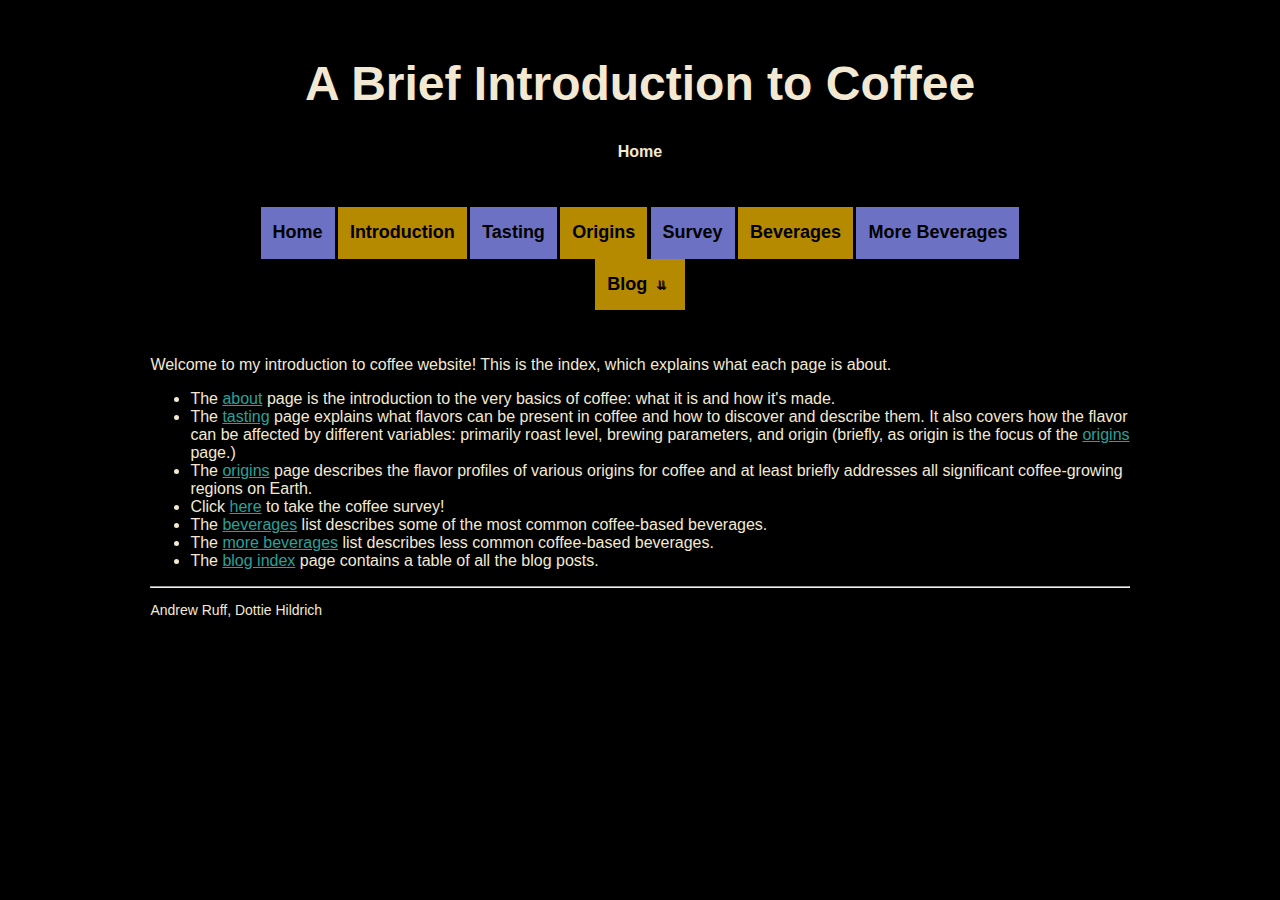
<file: index.html>
<DOCTYPE html>
<html>
  <head>
    <title>A Brief Introduction to Coffee</title>
	<link rel="stylesheet" href="styles/main.css" />
	<link rel="stylesheet" href="styles/mobile.css" media="screen and (max-width:480px)" />
	<link rel="stylesheet" href="styles/desktop.css" media="screen and (min-width:481px)" />
	<script src="scripts/menu.js"></script>
  </head>

  <body>
    <header>
      <hgroup>
        <h1>A Brief Introduction to Coffee</h1>
        <p><strong>Home</strong></p>
      </hgroup>
      <nav>
		<ul>
			<li><a href="./index.html">Home</a></li>
			<li><a href="pages/about.html">Introduction</a></li>
			<li><a href="pages/content.html">Tasting</a></li>
			<li><a href="pages/location.html">Origins</a></li>
			<li><a href="pages/survey.html">Survey</a></li>
			<li><a href="pages/drinks.html">Beverages</a></li>
			<li><a href="pages/drinks2.html">More Beverages</a></li>
			<li><a href="pages/blog.html">Blog</a>
				<div id="dropDown">&#8650;
					<ul id="dropDownContent" class="close" >
						<li><a href="pages/posts/blonde.html">Blonde</a></li>
						<li><a href="pages/posts/oddly.html">Dukamo</a></li>
					</ul>
				</div>
			</li>
		</ul>
      </nav>
    </header>

    <main>
      <p>Welcome to my introduction to coffee website! This is the index, which
      explains what each page is about.</p>
      <ul>
        <li>
			The <a href="./pages/about.html">about</a> page is the introduction to the
			very basics of coffee: what it is and how it's made.
		</li>
        <li>
			The <a href="./pages/content.html">tasting</a> page explains what flavors
			can be present in coffee and how to discover and describe them. It also
			covers how the flavor can be affected by different variables: primarily
			roast level, brewing parameters, and origin (briefly, as origin is the 
			focus of the <a href="./pages/location.html">origins</a> page.)
		</li>
        <li>
			The <a href="./pages/location.html">origins</a> page describes the flavor
			profiles of various origins for coffee and at least briefly addresses all
			significant coffee-growing regions on Earth.</li>
		<li>
			Click <a href="./pages/survey.html">here</a> to take the coffee survey!
		</li>
		<li>
			The <a href="./pages/drinks.html">beverages</a> list describes
			some of the
			most common coffee-based beverages.
		</li>
		<li>
			The <a href="./pages/drinks.html">more beverages</a> list describes
			less common coffee-based beverages.
		</li>
		<li>
			The <a href="./pages/blog.html">blog index</a> page contains a table
			of all the blog posts.
		</li>

    </main>

    <footer>
    <hr>
      <p>Andrew Ruff, Dottie Hildrich</p>
    </footer>
  </body>
</html>
</file>
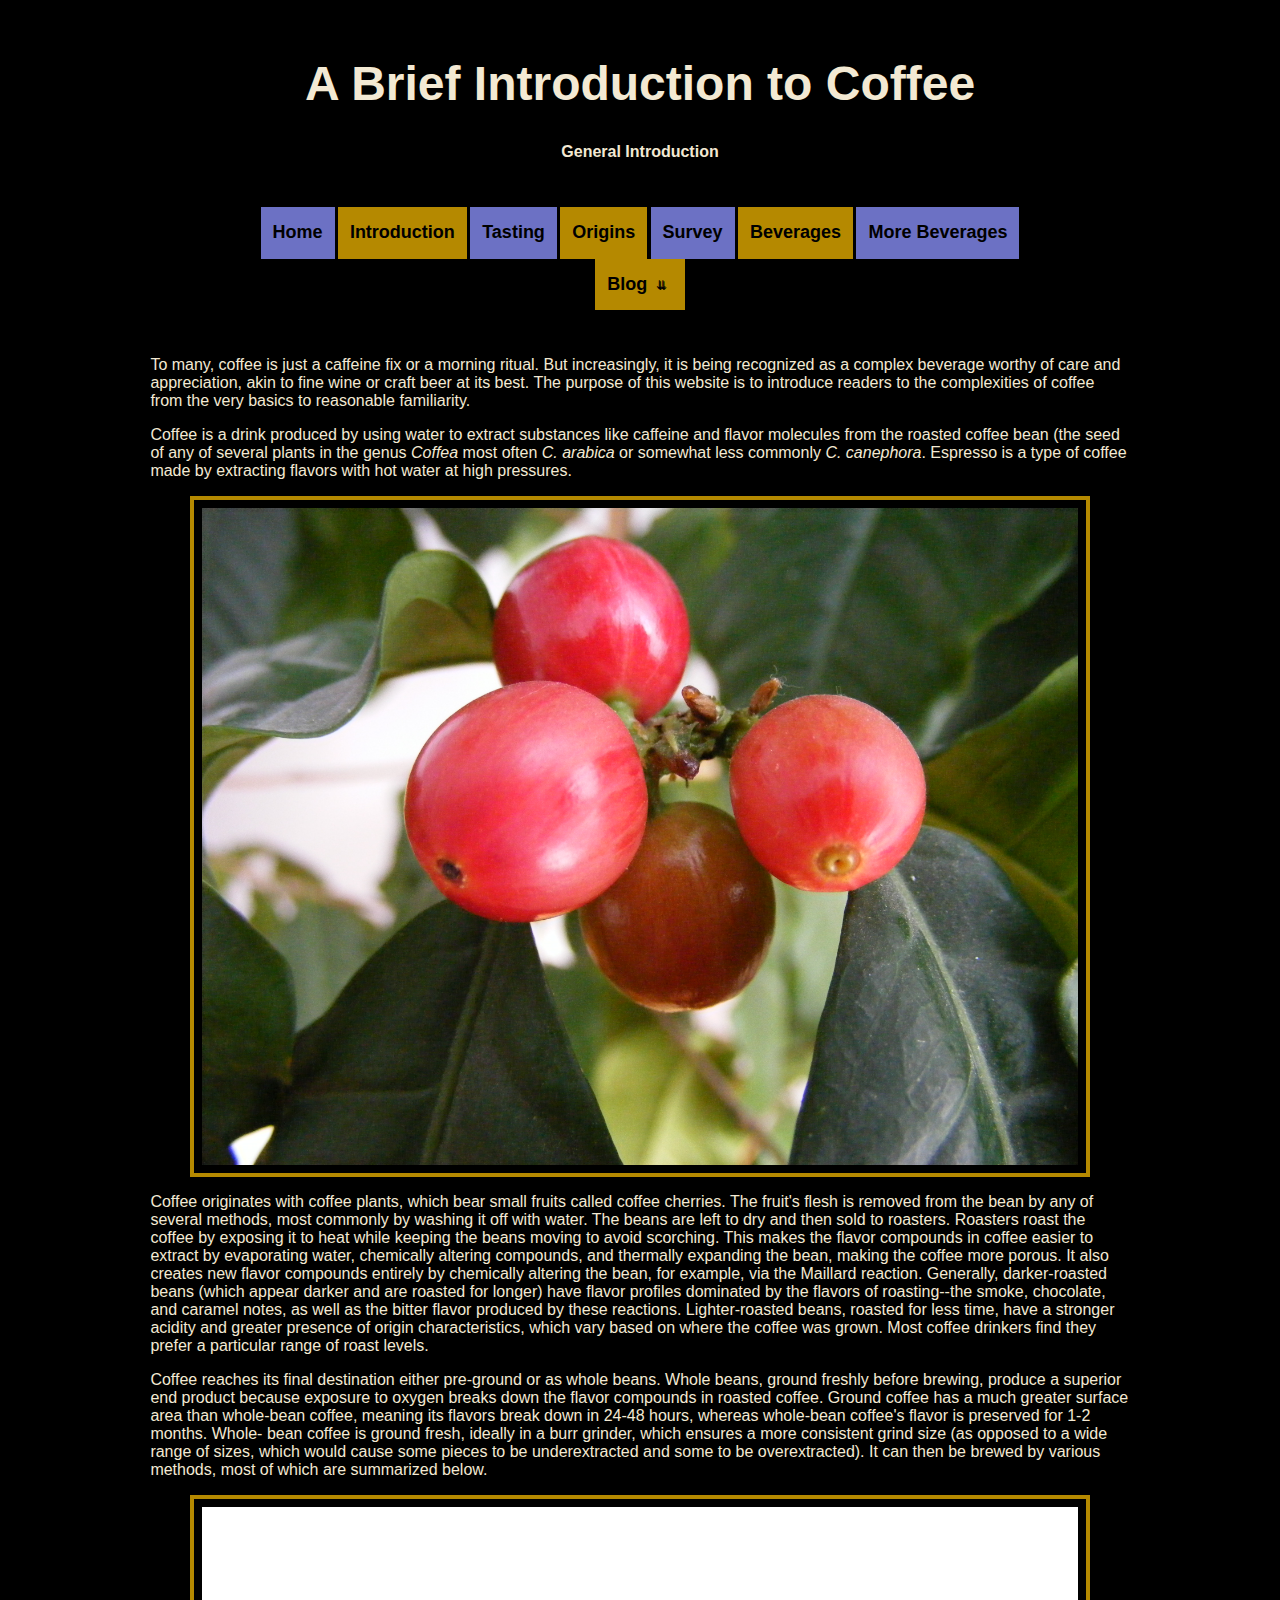
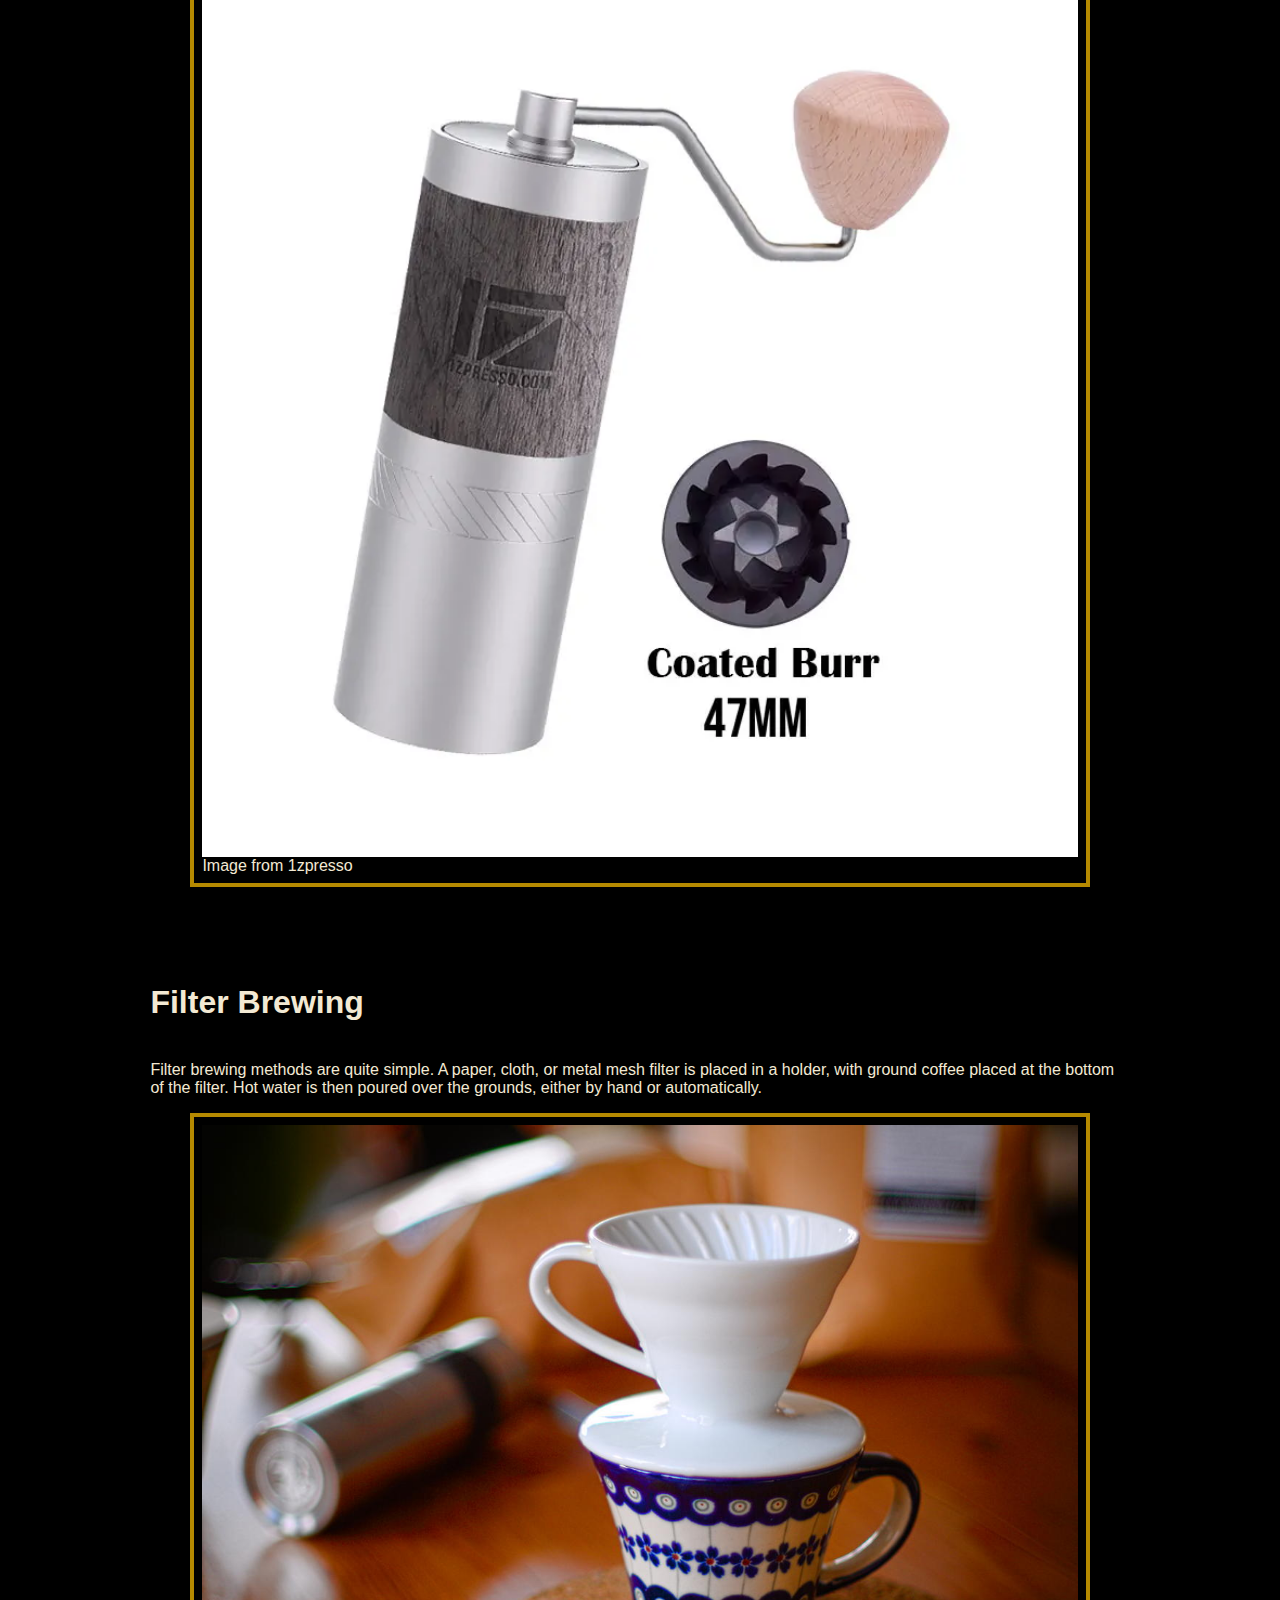
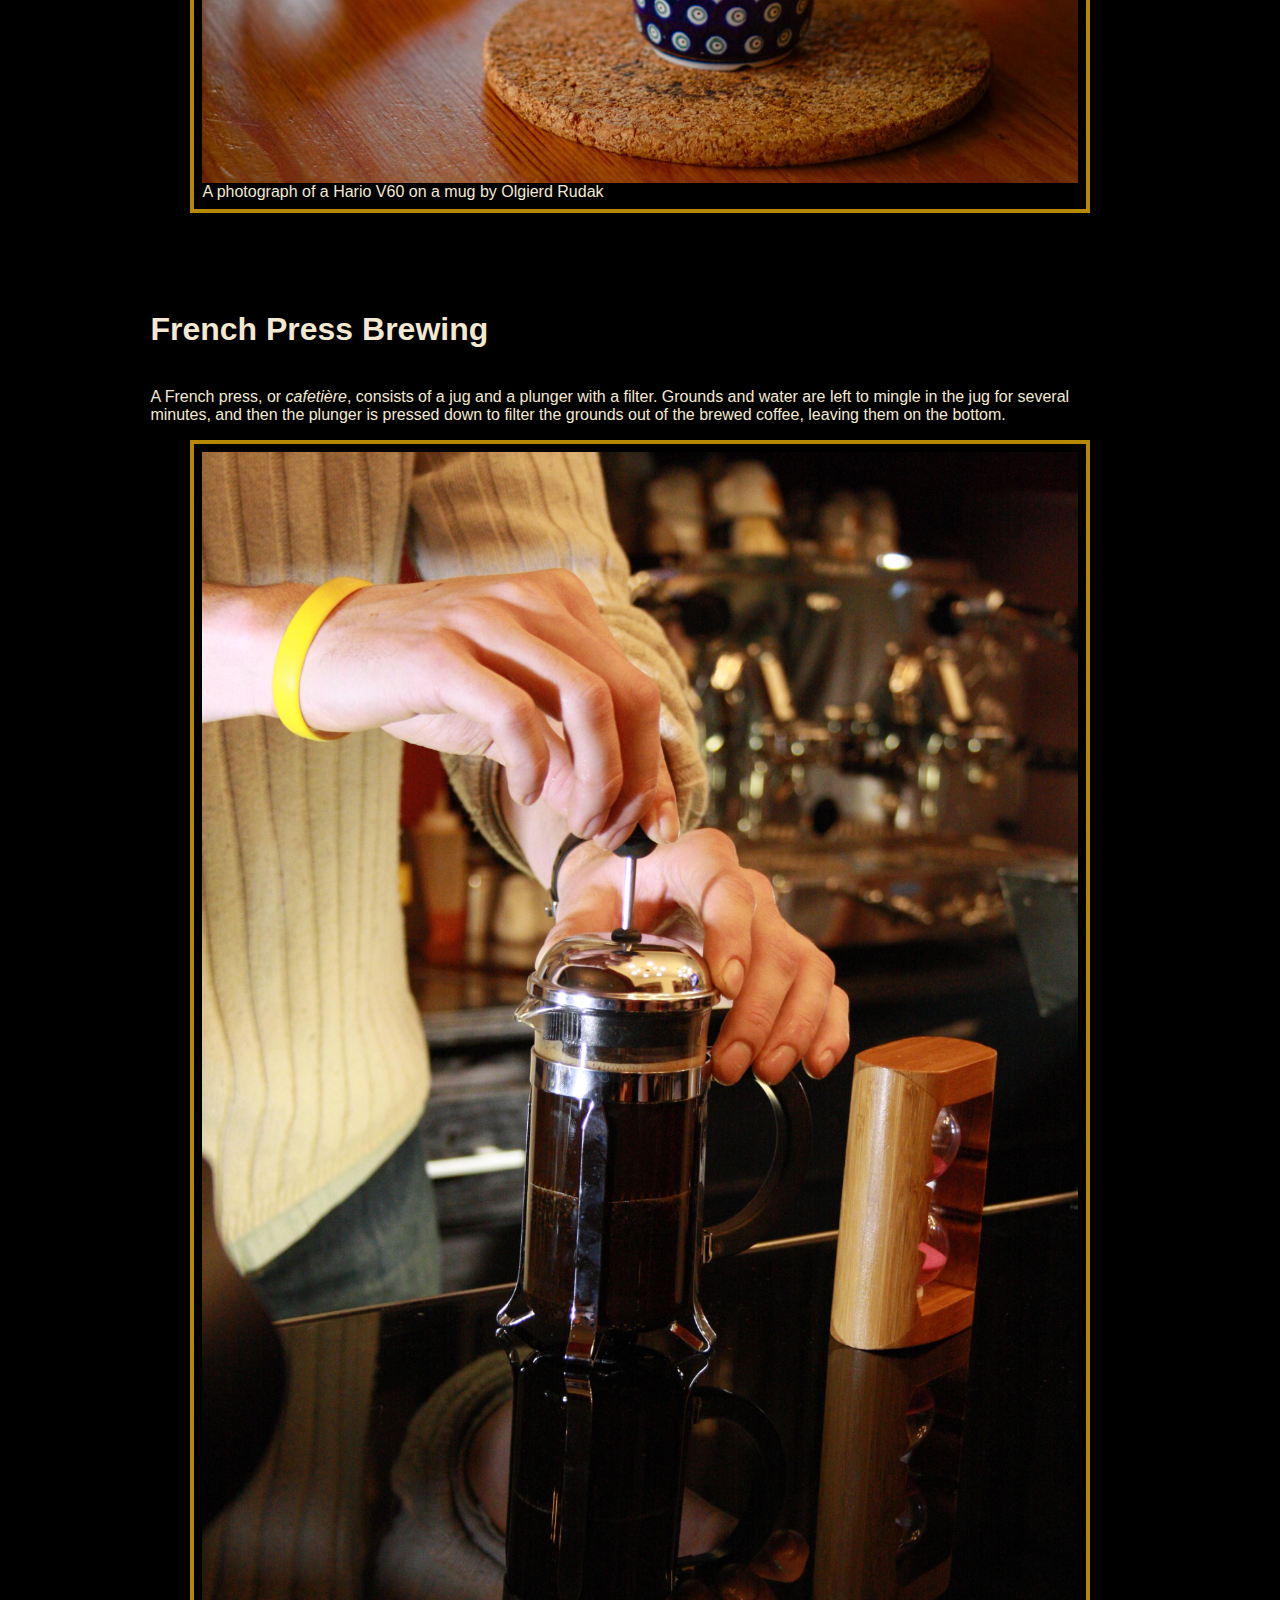
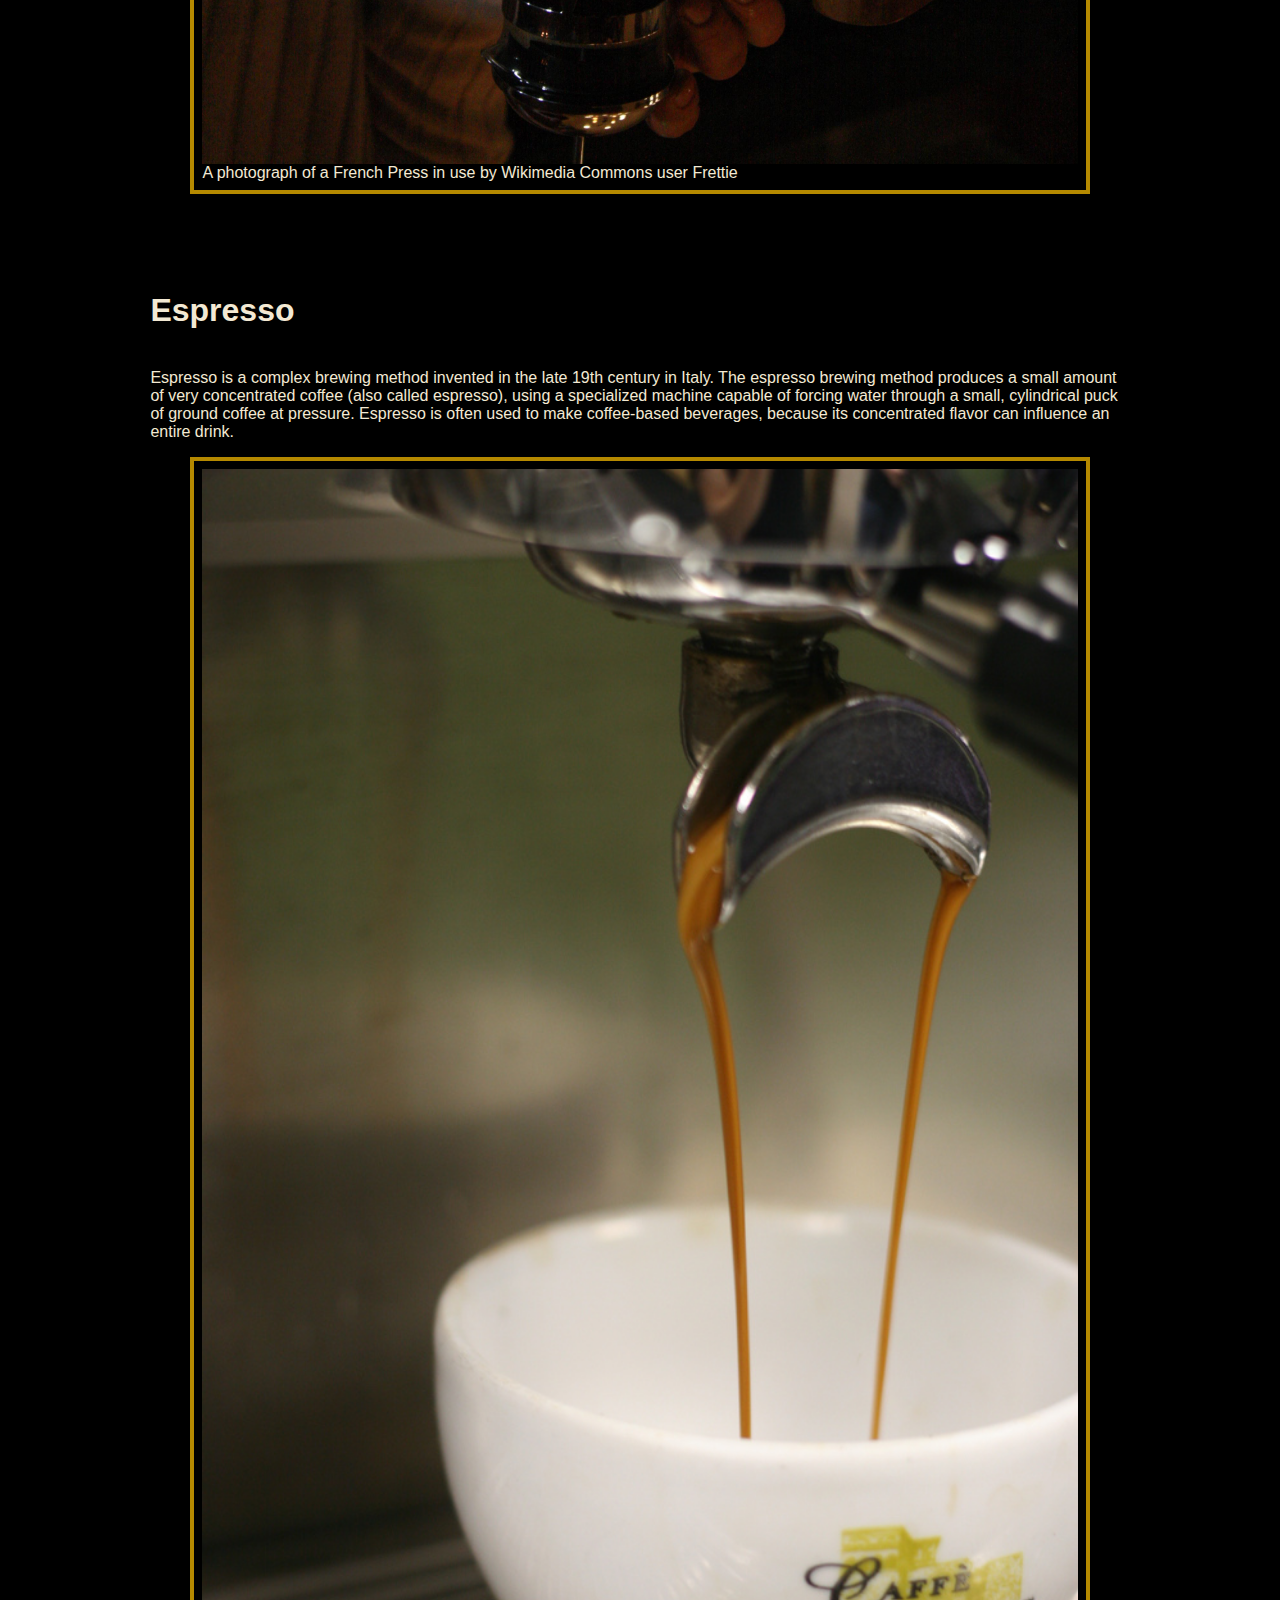
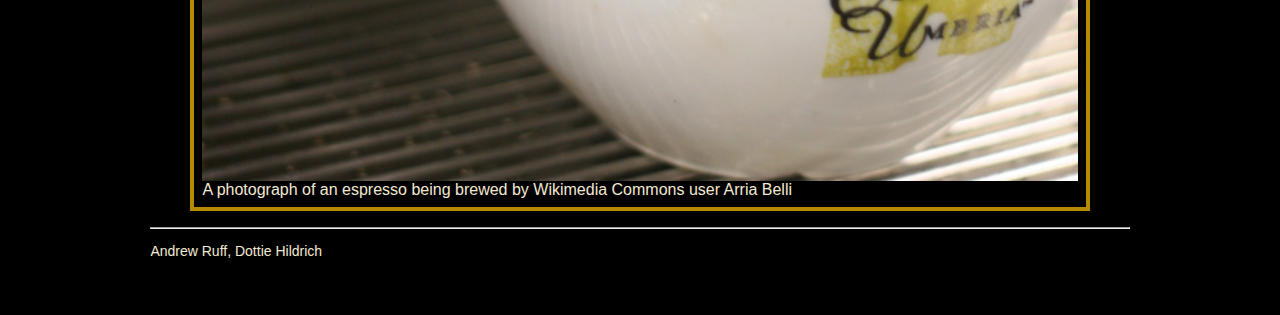
<file: pages/about.html>
<DOCTYPE html>
<html>
  <head>
    <title>A Brief Introduction to Coffee</title>
	<link rel="stylesheet" href="../styles/main.css" />
	<link rel="stylesheet" href="../styles/mobile.css" media="screen and (max-width:480px)" />
	<link rel="stylesheet" href="../styles/desktop.css" media="screen and (min-width:481px)" />
	<script src="../scripts/menu.js"></script>
  </head>

  <body>
    <header>
      <hgroup>
        <h1>A Brief Introduction to Coffee</h1>
        <p><strong>General Introduction</strong></p>
      </hgroup>
      <nav>
        <ul>
			<li><a href="../index.html">Home</a></li>
			<li><a href="./about.html">Introduction</a></li>
			<li><a href="./content.html">Tasting</a></li>
			<li><a href="./location.html">Origins</a></li>
			<li><a href="./survey.html">Survey</a></li>
			<li><a href="./drinks.html">Beverages</a></li>
			<li><a href="./drinks2.html">More Beverages</a></li>
			<li><a href="./blog.html">Blog</a>
				<div id="dropDown">&#8650;
					<ul id="dropDownContent" class="close" >
						<li><a href="./posts/blonde.html">Blonde</a></li>
						<li><a href="./posts/oddly.html">Dukamo</a></li>
					</ul>
				</div>
			</li>
		</ul>
      </nav>
    </header>
    
    <article>
      <p>To many, coffee is just a caffeine fix or a morning ritual. But
      increasingly, it is being recognized as a complex beverage worthy of
      care and appreciation, akin to fine wine or craft beer at its best.
      The purpose of this website is to introduce readers to the complexities
      of coffee from the very basics to reasonable familiarity.</p>
      <p>Coffee is a drink produced by using water to extract substances
      like caffeine and flavor molecules from the roasted coffee bean
      (the seed of any of several plants in the genus <em>Coffea</em> most often
      <em>C. arabica</em> or somewhat less commonly <em>C. canephora</em>. Espresso is
      a type of coffee made by extracting flavors with hot water at high
      pressures.</p>
	  
	  <figure>
		  <picture>
			<source width="100%" media="(min-width:481px)" srcset="../images/Coffee_berries_1.jpg">
			<img width="100%" alt="..." srcset="../images/Coffee_berries_1-SM.jpg">
		  </picture>
	  </figure>
	  
      <p>Coffee originates with coffee plants, which bear small fruits
      called coffee cherries. The fruit's flesh is removed from the bean by
      any of several methods, most commonly by washing it off with water.
      The beans are left to dry and then sold to roasters. Roasters roast
      the coffee by exposing it to heat while keeping the beans moving to
      avoid scorching. This makes the flavor compounds in coffee easier to
      extract by evaporating water, chemically altering compounds, and
      thermally expanding the bean, making the coffee more porous. It also
      creates new flavor compounds entirely by chemically altering the bean,
      for example, via the Maillard reaction. Generally, darker-roasted beans
      (which appear darker and are roasted for longer) have flavor profiles
      dominated by the flavors of roasting--the smoke, chocolate, and caramel
      notes, as well as the bitter flavor produced by these reactions.
      Lighter-roasted beans, roasted for less time, have a stronger acidity
      and greater presence of origin characteristics, which vary based on
      where the coffee was grown. Most coffee drinkers find they prefer a
      particular range of roast levels.</p>
      <p>Coffee reaches its final destination either pre-ground or as whole
      beans. Whole beans, ground freshly before brewing, produce a superior
      end product because exposure to oxygen breaks down the flavor compounds
      in roasted coffee. Ground coffee has a much greater surface area than
      whole-bean coffee, meaning its flavors break down in 24-48 hours,
      whereas whole-bean coffee's flavor is preserved for 1-2 months. Whole-
      bean coffee is ground fresh, ideally in a burr grinder, which ensures
      a more consistent grind size (as opposed to a wide range of sizes,
      which would cause some pieces to be underextracted and some to be
      overextracted). It can then be brewed by various methods, most of
      which are summarized below.</p>
	  
      <figure>
		<picture>
			<source width="100%" media="(min-width:481px)" srcset="../images/burr_grinder.webp">
			<img width="100%" alt="..." srcset="../images/burr_grinder-SM.jpg">
		</picture>
        <figcaption>Image from 1zpresso</figcaption>
      </figure>
	  
      <h3>Filter Brewing</h3>
      <p>Filter brewing methods are quite simple. A paper, cloth, or metal
      mesh filter is placed in a holder, with ground coffee placed at the
      bottom of the filter. Hot water is then poured over the grounds, either
      by hand or automatically.</p>
	  
      <figure>
		<picture>
			<source width="100%" media="(min-width:481px)" srcset="../images/v60.jpg">
			<img width="100%" alt="..." srcset="../images/v60-SM.jpg">
		</picture>
		<figcaption>A photograph of a Hario V60 on a mug by Olgierd Rudak</figcaption>
      </figure>
	  
      <h3>French Press Brewing</h3>
      <p>A French press, or <em>cafetière</em>, consists of a jug and a
      plunger with a filter. Grounds and water are left to mingle in the jug
      for several minutes, and then the plunger is pressed down to filter the
      grounds out of the brewed coffee, leaving them on the bottom.</p>
	  
      <figure>
		<picture>
			<source width="100%" media="(min-width:481px)" srcset="../images/french_press.jpg">
			<img width="100%" alt="..." srcset="../images/french_press-SM.jpg">
		</picture>
		<figcaption>A photograph of a French Press in use
       by Wikimedia Commons user Frettie</figcaption>
      </figure>
	  
      <h3>Espresso</h3>
      <p>Espresso is a complex brewing method invented in the late 19th
      century in Italy. The espresso brewing method produces a small 
      amount of very concentrated coffee (also called espresso), 
      using a specialized machine capable of forcing water through a 
      small, cylindrical puck of ground coffee at pressure. Espresso is
      often used to make coffee-based beverages, because its concentrated
      flavor can influence an entire drink.</p> 
	  
      <figure>
		<picture>
			<source width="100%" media="(min-width:481px)" srcset="../images/espresso_machine.jpg">
			<img width="100%" alt="..." srcset="../images/espresso_machine-SM.jpg">
		</picture>
		<figcaption>A photograph of an espresso being brewed
       by Wikimedia Commons user Arria Belli</figcaption>
      </figure>
      
    </article>

    <footer>
      <hr>
      <p>Andrew Ruff, Dottie Hildrich</p>
    </footer>
  </body>
</html>
</file>
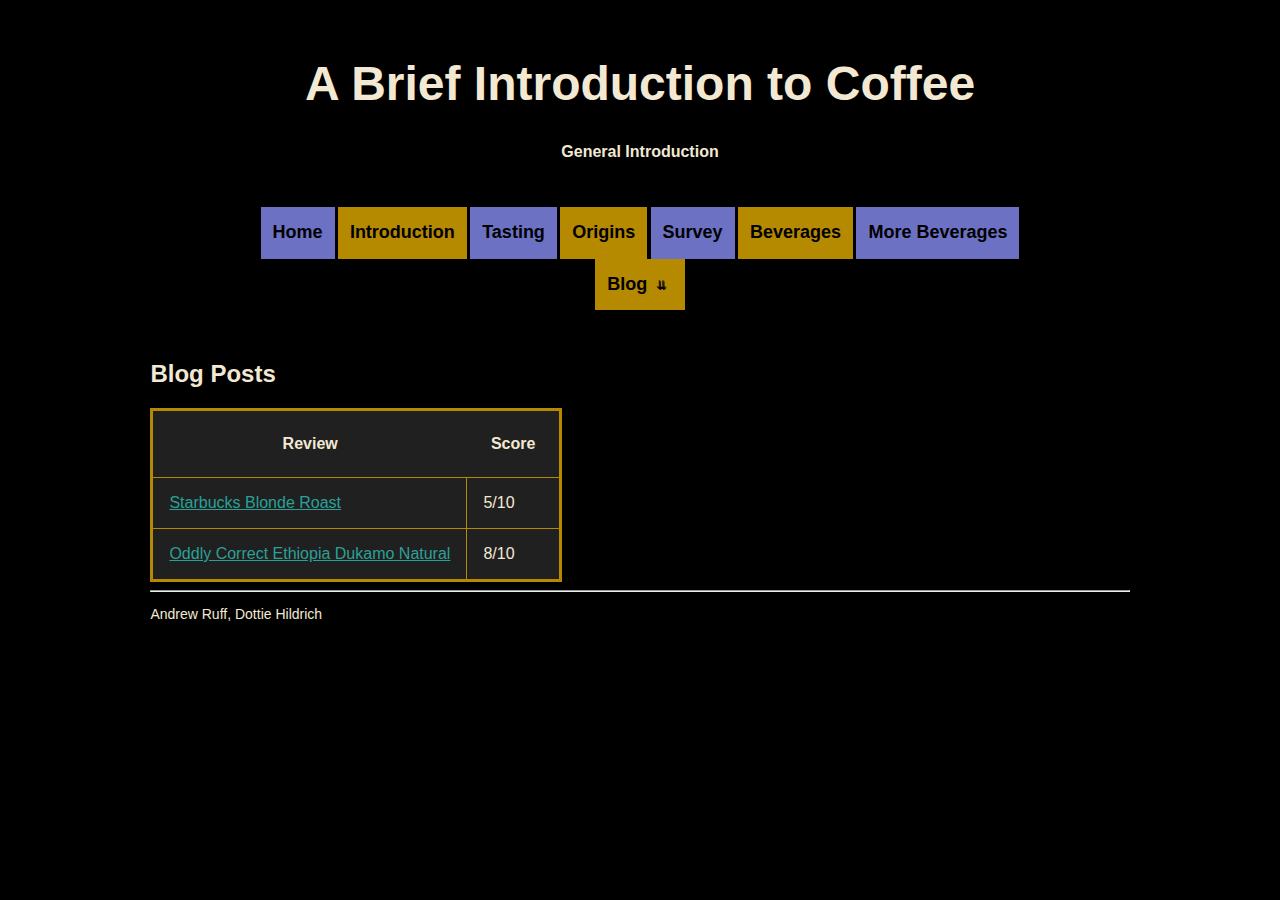
<file: pages/blog.html>
<DOCTYPE html>
<html>
  <head>
    <title>A Brief Introduction to Coffee</title>
	<link rel="stylesheet" href="../styles/main.css" />
	<link rel="stylesheet" href="../styles/mobile.css" media="screen and (max-width:480px)" />
	<link rel="stylesheet" href="../styles/desktop.css" media="screen and (min-width:481px)" />
	<script src="../scripts/menu.js"></script>
  </head>

  <body>
    <header>
      <hgroup>
        <h1>A Brief Introduction to Coffee</h1>
        <p><strong>General Introduction</strong></p>
      </hgroup>
      <nav>
        <ul>
			<li><a href="../index.html">Home</a></li>
			<li><a href="./about.html">Introduction</a></li>
			<li><a href="./content.html">Tasting</a></li>
			<li><a href="./location.html">Origins</a></li>
			<li><a href="./survey.html">Survey</a></li>
			<li><a href="./drinks.html">Beverages</a></li>
			<li><a href="./drinks2.html">More Beverages</a></li>
			<li><a href="./blog.html">Blog</a>
				<div id="dropDown">&#8650;
					<ul id="dropDownContent" class="close" >
						<li><a href="./posts/blonde.html">Blonde</a></li>
						<li><a href="./posts/oddly.html">Dukamo</a></li>
					</ul>
				</div>
			</li>
		</ul>
      </nav>
    </header>

		<h2>Blog Posts</h2>
		<table>
		<thead>
			<tr>
				<th>Review</th>
				<th>Score</th>
			</tr>
		</thead>
		<tbody>
			<tr>
				<td><a href="posts/blonde.html">Starbucks Blonde Roast</a></td>
				<td>5/10</td>
			</tr>
			<tr>
				<td><a href="posts/oddly.html">Oddly Correct Ethiopia Dukamo Natural</a></td>
				<td>8/10</td>
			</tr>
		</tbody>
		</table>

    <footer>
    <hr>
    <p>Andrew Ruff, Dottie Hildrich</p>
    </footer>
  </body>
</html>
</file>
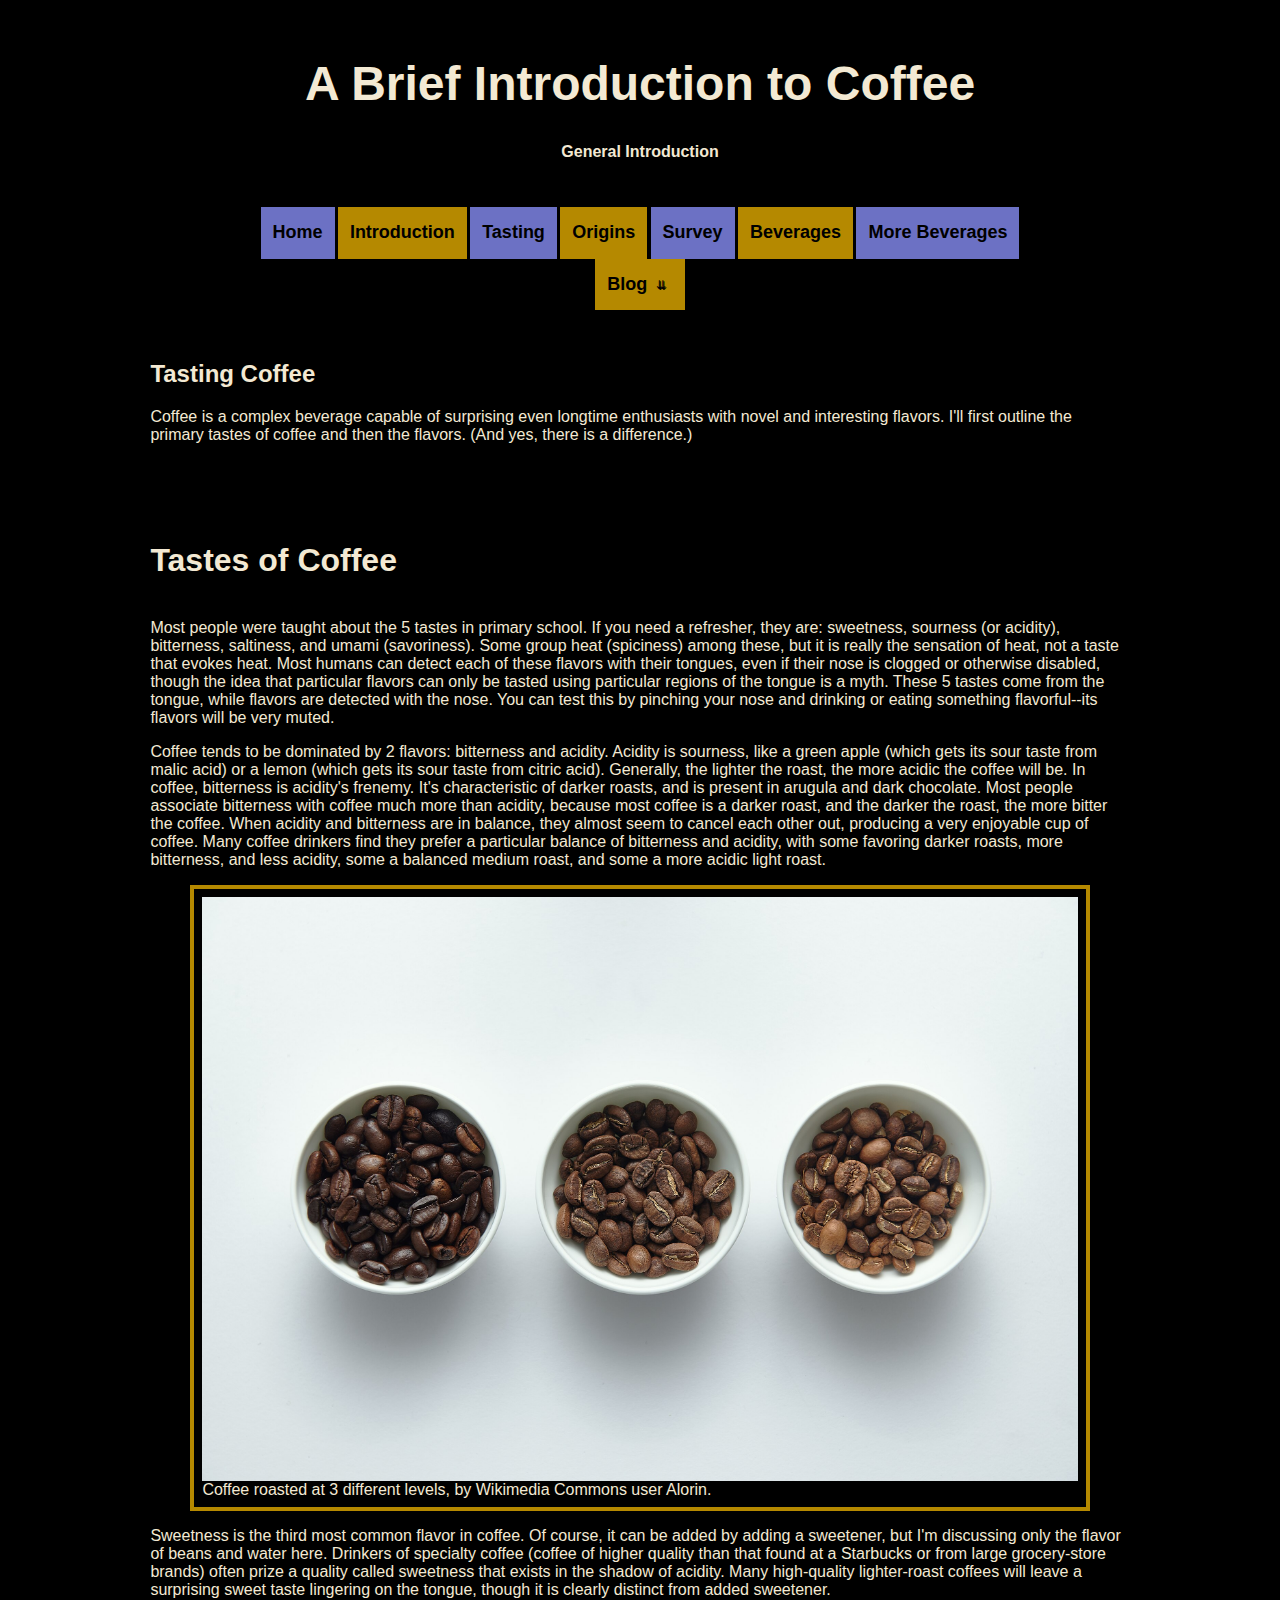
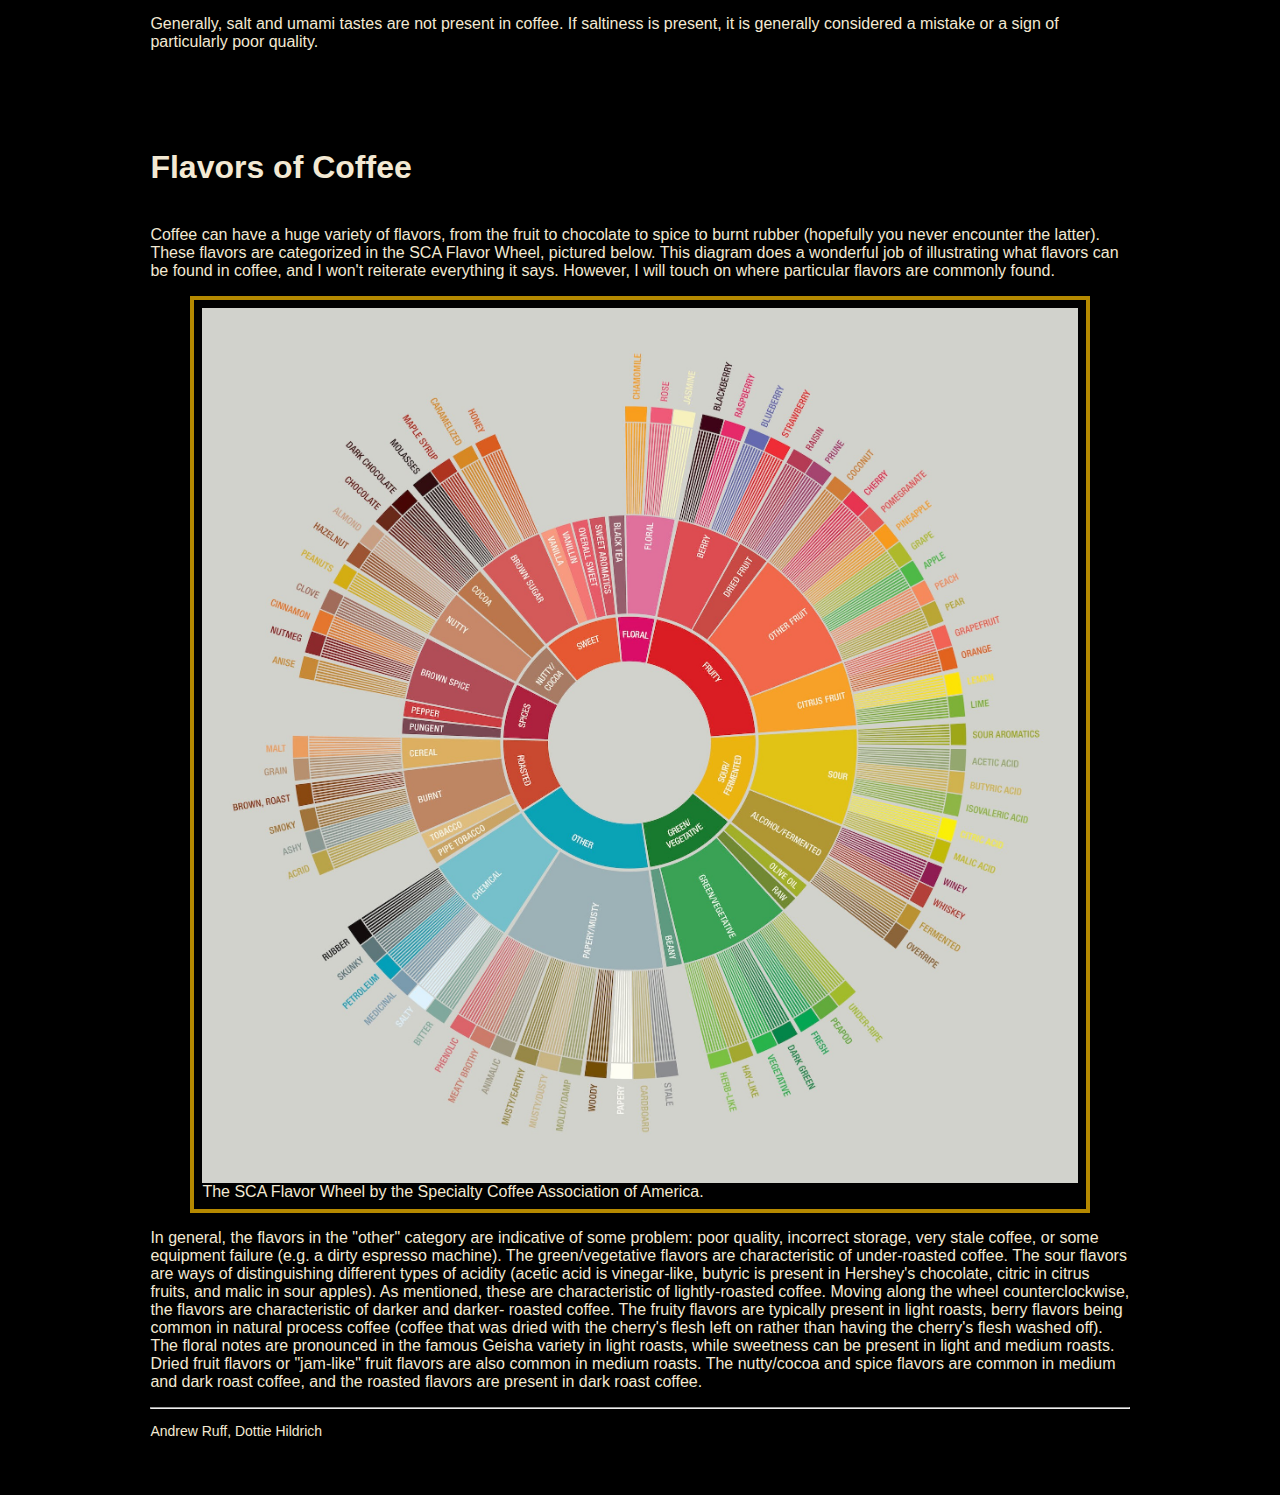
<file: pages/content.html>
<DOCTYPE html>
<html>
  <head>
    <title>A Brief Introduction to Coffee</title>
	<link rel="stylesheet" href="../styles/main.css" />
	<link rel="stylesheet" href="../styles/mobile.css" media="screen and (max-width:480px)" />
	<link rel="stylesheet" href="../styles/desktop.css" media="screen and (min-width:481px)" />
	<script src="../scripts/menu.js"></script>
  </head>

  <body>
    <header>
      <hgroup>
        <h1>A Brief Introduction to Coffee</h1>
        <p><strong>General Introduction</strong></p>
      </hgroup>
      <nav>
        <ul>
			<li><a href="../index.html">Home</a></li>
			<li><a href="./about.html">Introduction</a></li>
			<li><a href="./content.html">Tasting</a></li>
			<li><a href="./location.html">Origins</a></li>
			<li><a href="./survey.html">Survey</a></li>
			<li><a href="./drinks.html">Beverages</a></li>
			<li><a href="./drinks2.html">More Beverages</a></li>
			<li><a href="./blog.html">Blog</a>
				<div id="dropDown">&#8650;
					<ul id="dropDownContent" class="close" >
						<li><a href="./posts/blonde.html">Blonde</a></li>
						<li><a href="./posts/oddly.html">Dukamo</a></li>
					</ul>
				</div>
			</li>
		</ul>
      </nav>
    </header>

    <section>
		<h2>Tasting Coffee</h2>
		<p>Coffee is a complex beverage capable of surprising even longtime
		enthusiasts with novel and interesting flavors. I'll first outline
		the primary tastes of coffee and then the flavors. (And yes, there
		is a difference.)</p>
    </section>

    <section>
		<h3>Tastes of Coffee</h3>
		<p>Most people were taught about the 5 tastes in primary school. If
		you need a refresher, they are: sweetness, sourness (or acidity),
		bitterness, saltiness, and umami (savoriness). Some group heat
		(spiciness) among these, but it is really the sensation of heat,
		not a taste that evokes heat. Most humans can detect each of
		these flavors with their tongues, even if their nose is clogged
		or otherwise disabled, though the idea that particular flavors
		can only be tasted using particular regions of the tongue is a
		myth. These 5 tastes come from the tongue, while flavors are
		detected with the nose. You can test this by pinching your nose
		and drinking or eating something flavorful--its flavors will be
		very muted.</p>

		<p>Coffee tends to be dominated by 2 flavors: bitterness and
		acidity. Acidity is sourness, like a green apple (which gets
		its sour taste from malic acid) or a lemon (which gets its
		sour taste from citric acid). Generally, the lighter the
		roast, the more acidic the coffee will be. In coffee, bitterness is
		acidity's frenemy. It's characteristic of darker roasts, and is
		present in arugula and dark chocolate. Most people associate bitterness
		with coffee much more than acidity, because most coffee is a darker roast,
		and the darker the roast, the more bitter the coffee. When acidity and
		bitterness are in balance, they almost seem to cancel each other out,
		producing a very enjoyable cup of coffee. Many coffee drinkers find they
		prefer a particular balance of bitterness and acidity, with some favoring
		darker roasts, more bitterness, and less acidity, some a balanced medium
		roast, and some a more acidic light roast.</p>

		<figure>
			<picture>
				<source width="100%" media="(min-width:481px)" srcset="../images/roast_spectrum.jpg">
				<img width="100%" alt="..." srcset="../images/roast_spectrum-SM.jpg">
			</picture>
			<figcaption>Coffee roasted at 3 different levels,
		  by Wikimedia Commons user Alorin.</figcaption>
		</figure>

		<p>Sweetness is the third most common flavor in coffee. Of course, it can
		be added by adding a sweetener, but I'm discussing only the flavor of
		beans and water here. Drinkers of specialty coffee (coffee of higher
		quality than that found at a Starbucks or from large grocery-store brands)
		often prize a quality called sweetness that exists in the shadow of acidity.
		Many high-quality lighter-roast coffees will leave a surprising sweet
		taste lingering on the tongue, though it is clearly distinct from added
		sweetener.</p>

		<p>Generally, salt and umami tastes are not present in coffee. If
		saltiness is present, it is generally considered a mistake or a sign of
		particularly poor quality.</p>
    </section>

    <section>
		<h3>Flavors of Coffee</h3>
		<p>Coffee can have a huge variety of flavors, from the fruit to chocolate
		to spice to burnt rubber (hopefully you never encounter the latter). These
		flavors are categorized in the SCA Flavor Wheel, pictured below. This
		diagram does a wonderful job of illustrating what flavors can be found in
		coffee, and I won't reiterate everything it says. However, I will touch on
		where particular flavors are commonly found.

		<figure>
			<picture>
				<source width="100%" media="(min-width:481px)" srcset="../images/flavor_wheel.jpg">
				<img width="100%" alt="..." srcset="../images/flavor_wheel-SM.jpg">
			</picture>
			<figcaption>The SCA Flavor Wheel
		  by the Specialty Coffee Association of America.</figcaption>
		</figure>

		In general, the flavors in the "other" category are indicative of some
		problem: poor quality, incorrect storage, very stale coffee, or some
		equipment failure (e.g. a dirty espresso machine). The green/vegetative
		flavors are characteristic of under-roasted coffee. The sour flavors
		are ways of distinguishing different types of acidity (acetic acid
		is vinegar-like, butyric is present in Hershey's chocolate, citric in
		citrus fruits, and malic in sour apples). As mentioned, these are
		characteristic of lightly-roasted coffee. Moving along the wheel
		counterclockwise, the flavors are characteristic of darker and darker-
		roasted coffee. The fruity flavors are typically present in light roasts,
		berry flavors being common in natural process coffee (coffee that was dried
		with the cherry's flesh left on rather than having the cherry's flesh washed
		off). The floral notes are pronounced in the famous Geisha variety in light
		roasts, while sweetness can be present in light and medium roasts.
		Dried fruit flavors or "jam-like" fruit flavors are also common in medium
		roasts. The nutty/cocoa and spice flavors are common in medium and dark
		roast coffee, and the roasted flavors are present in dark roast coffee.</p>
    </section>

    <footer>
    <hr>
      <p>Andrew Ruff, Dottie Hildrich</p>
    </footer>
  </body>
</html>
</file>
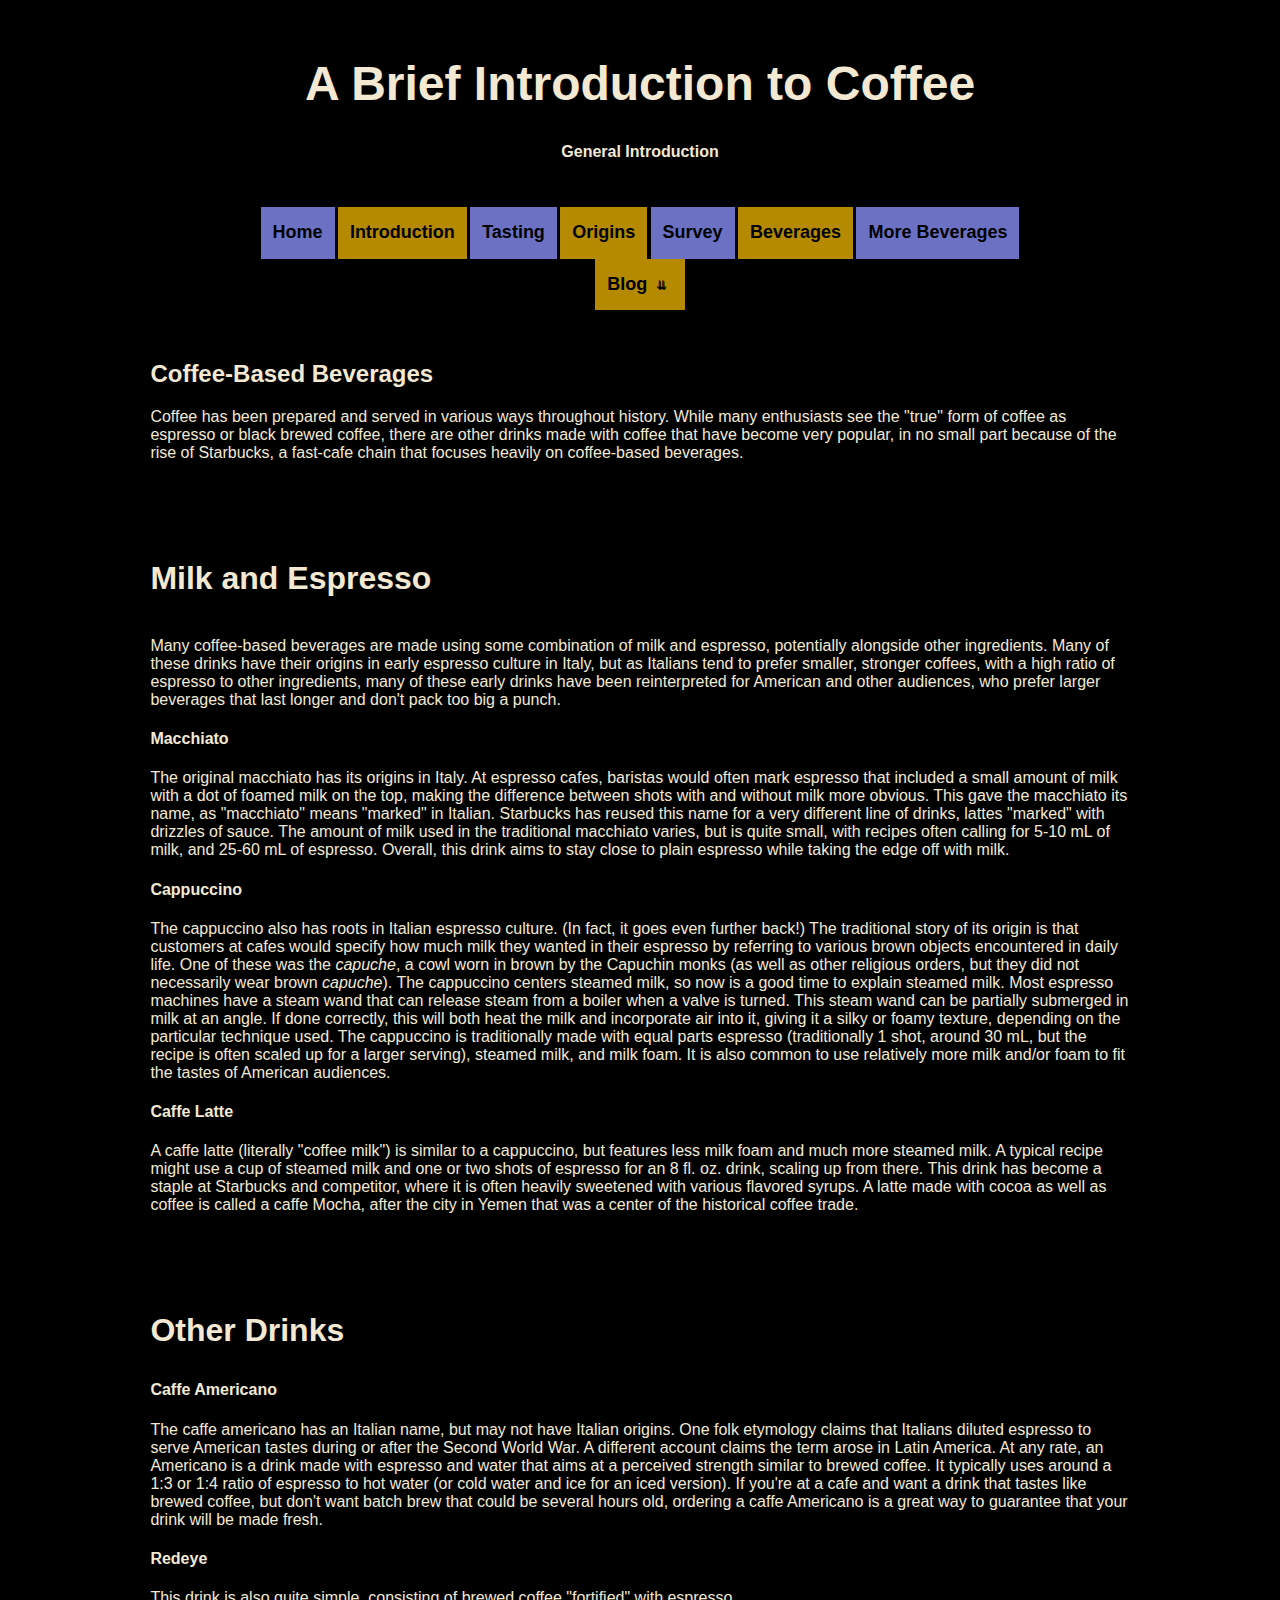
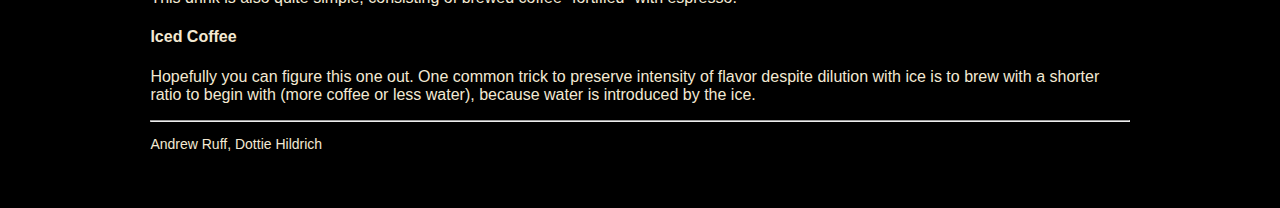
<file: pages/drinks.html>
<DOCTYPE html>
<html>
  <head>
    <title>A Brief Introduction to Coffee</title>
	<link rel="stylesheet" href="../styles/main.css" />
	<link rel="stylesheet" href="../styles/mobile.css" media="screen and (max-width:480px)" />
	<link rel="stylesheet" href="../styles/desktop.css" media="screen and (min-width:481px)" />
	<script src="../scripts/menu.js"></script>
  </head>

  <body>
    <header>
      <hgroup>
        <h1>A Brief Introduction to Coffee</h1>
        <p><strong>General Introduction</strong></p>
      </hgroup>
      <nav>
        <ul>
			<li><a href="../index.html">Home</a></li>
			<li><a href="./about.html">Introduction</a></li>
			<li><a href="./content.html">Tasting</a></li>
			<li><a href="./location.html">Origins</a></li>
			<li><a href="./survey.html">Survey</a></li>
			<li><a href="./drinks.html">Beverages</a></li>
			<li><a href="./drinks2.html">More Beverages</a></li>
			<li><a href="./blog.html">Blog</a>
				<div id="dropDown">&#8650;
					<ul id="dropDownContent" class="close" >
						<li><a href="./posts/blonde.html">Blonde</a></li>
						<li><a href="./posts/oddly.html">Dukamo</a></li>
					</ul>
				</div>
			</li>
		</ul>
      </nav>
    </header>

    <section>
		<h2>Coffee-Based Beverages</h2>
		<p>Coffee has been prepared and served in various ways
		throughout history. While many enthusiasts see
		the "true" form of coffee as espresso or black brewed coffee,
		there are other drinks made with coffee that have become very
		popular, in no small part because of the rise of Starbucks, a
		fast-cafe chain that focuses heavily on coffee-based beverages.
		<p>
    </section>

    <section>
		<h3>Milk and Espresso</h3>
		<p>Many coffee-based beverages are made using some combination
		of milk and espresso, potentially alongside other ingredients.
		Many of these drinks have their origins in early espresso culture
		in Italy, but as Italians tend to prefer smaller,
		stronger coffees, with a high ratio of espresso to other ingredients,
		many of these early drinks have been
		reinterpreted for American and other audiences, who prefer
		larger beverages that last longer and don't pack too big a punch.
		</p>

		<h4>Macchiato</h4>
		<p>
		The original macchiato has its origins in Italy. At espresso
		cafes, baristas would often mark espresso that included a
		small amount of milk with a dot of foamed milk on the top, making
		the difference between shots with and without milk more obvious.
		This gave the macchiato its name, as "macchiato" means "marked"
		in Italian. Starbucks has reused this name for a very different
		line of drinks, lattes "marked" with drizzles of sauce. The
		amount of milk used in the traditional macchiato varies, but is
		quite small, with recipes often calling for 5-10 mL of milk, and
		25-60 mL of espresso. Overall, this drink aims to stay close to
		plain espresso while taking the edge off with milk.
		</p>
		
		<h4>Cappuccino</h4>
		<p>
		The cappuccino also has roots in Italian espresso culture.
		(In fact, it goes even further back!)
		The traditional story of its origin is that customers at cafes
		would specify how much milk they wanted in their espresso by
		referring to various brown objects encountered in daily life.
		One of these was the <em>capuche</em>, a cowl worn in brown by
		the Capuchin monks (as well as other religious orders, but they
		did not necessarily wear brown <em>capuche</em>). The cappuccino
		centers steamed milk, so now is a good time to explain steamed milk.
		Most espresso machines have a steam wand that can release steam
		from a boiler when a valve is turned. This steam wand can be
		partially submerged in milk at an angle. If done correctly, this
		will both heat the milk and incorporate air into it, giving it
		a silky or foamy texture, depending on the particular technique
		used. The cappuccino is traditionally made with equal parts
		espresso (traditionally 1 shot,
		around 30 mL, but the recipe is often scaled up for a larger
		serving), steamed milk, and milk foam. It is also common to
		use relatively more milk and/or foam to fit the tastes of
		American audiences.
		</p>
		
		<h4>Caffe Latte</h4>
		<p>A caffe latte (literally "coffee milk") is similar to a
		cappuccino, but features less milk foam and much more steamed
		milk. A typical recipe might use a cup of steamed milk and one
		or two shots of espresso for an 8 fl. oz. drink, scaling up
		from there. This drink has become a staple at Starbucks and
		competitor, where it is often heavily sweetened with various
		flavored syrups. A latte made with cocoa as well as coffee
		is called a caffe Mocha, after the city in Yemen that was a
		center of the historical coffee trade.
		</p>
		
	</section>
	<section>
		<h3>Other Drinks</h3>

		<h4>Caffe Americano</h4>
		<p>The caffe americano has an Italian name, but may not have
		Italian origins. One folk etymology claims that Italians
		diluted espresso to serve American tastes during or after
		the Second World War. A different account claims the term
		arose in Latin America. At any rate,
		an Americano is a drink made with espresso and water that
		aims at a perceived strength similar to brewed coffee. It
		typically uses around a 1:3 or 1:4 ratio of espresso to hot
		water (or cold water and ice for an iced version). If you're
		at a cafe and want a drink that tastes like brewed coffee,
		but don't want
		batch brew that could be several hours old, ordering a caffe
		Americano is a great way to guarantee that your drink will
		be made fresh.
		</p>
		
		<h4>Redeye</h4>
		<p> This drink is also quite simple, consisting of brewed
		coffee "fortified" with espresso.
		</p>
		
		<h4>Iced Coffee</h4>
		<p>Hopefully you can figure this one out. One common trick to
		preserve intensity of flavor despite dilution with ice is to
		brew with a shorter ratio to begin with (more coffee or less
		water), because water is introduced by the ice.
		</p>
		
    </section>

    <footer>
    <hr>
      <p>Andrew Ruff, Dottie Hildrich</p>
    </footer>
  </body>
</html>
</file>
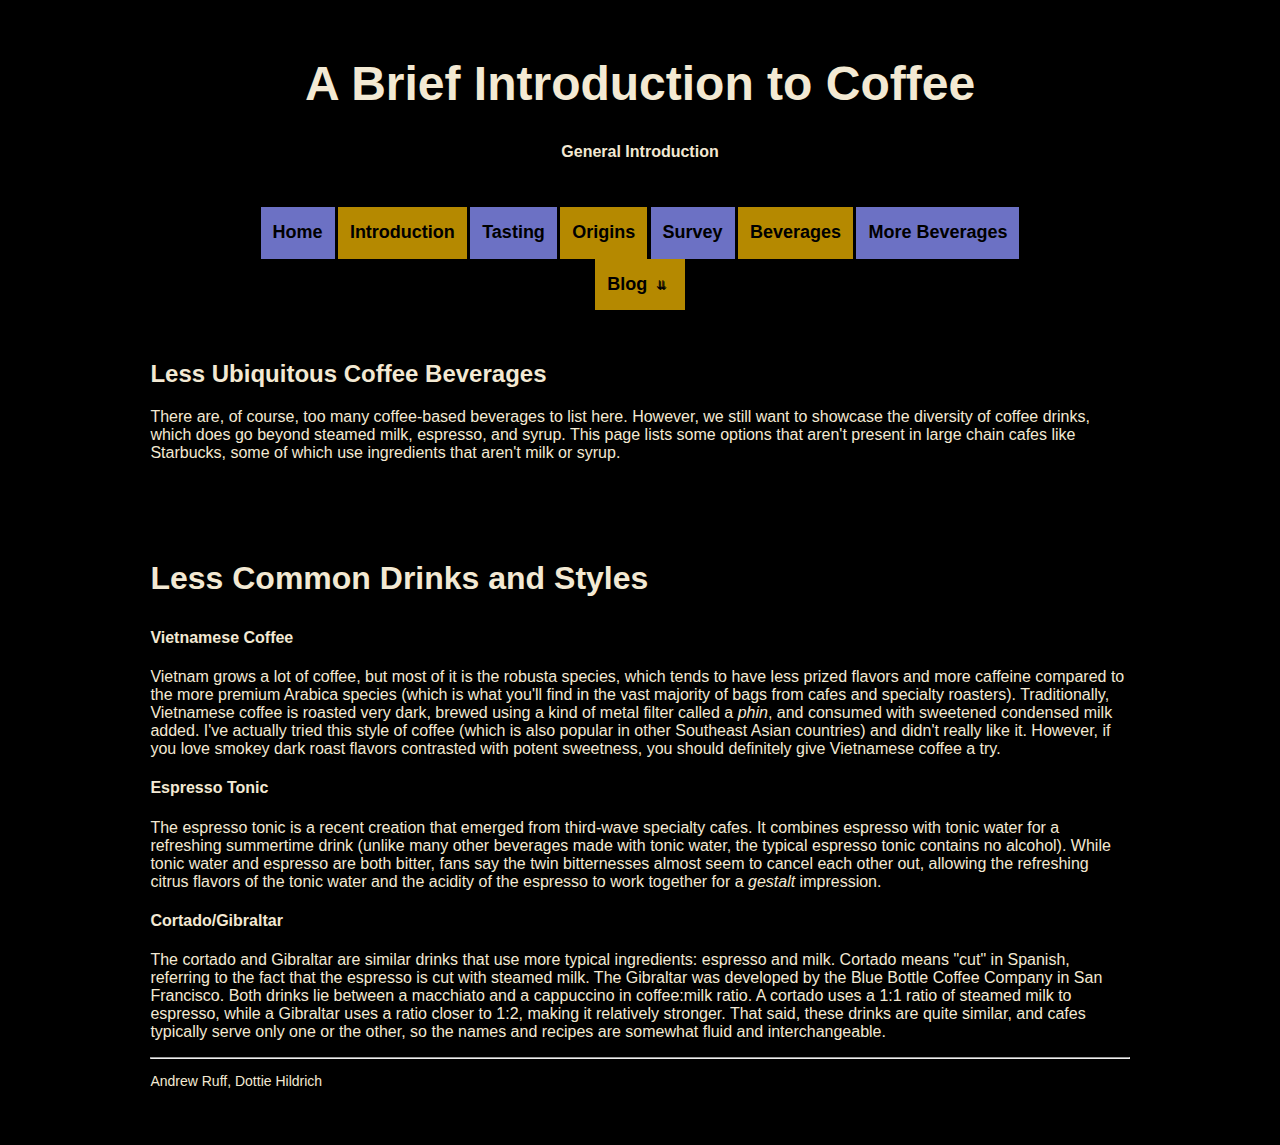
<file: pages/drinks2.html>
<DOCTYPE html>
<html>
  <head>
    <title>A Brief Introduction to Coffee</title>
	<link rel="stylesheet" href="../styles/main.css" />
	<link rel="stylesheet" href="../styles/mobile.css" media="screen and (max-width:480px)" />
	<link rel="stylesheet" href="../styles/desktop.css" media="screen and (min-width:481px)" />
	<script src="../scripts/menu.js"></script>
  </head>

  <body>
    <header>
      <hgroup>
        <h1>A Brief Introduction to Coffee</h1>
        <p><strong>General Introduction</strong></p>
      </hgroup>
      <nav>
        <ul>
			<li><a href="../index.html">Home</a></li>
			<li><a href="./about.html">Introduction</a></li>
			<li><a href="./content.html">Tasting</a></li>
			<li><a href="./location.html">Origins</a></li>
			<li><a href="./survey.html">Survey</a></li>
			<li><a href="./drinks.html">Beverages</a></li>
			<li><a href="./drinks2.html">More Beverages</a></li>
			<li><a href="./blog.html">Blog</a>
				<div id="dropDown">&#8650;
					<ul id="dropDownContent" class="close" >
						<li><a href="./posts/blonde.html">Blonde</a></li>
						<li><a href="./posts/oddly.html">Dukamo</a></li>
					</ul>
				</div>
			</li>
		</ul>
      </nav>
    </header>

    <section>
		<h2>Less Ubiquitous Coffee Beverages</h2>

		<p>There are, of course, too many coffee-based beverages to
		list here. However, we still want to showcase the diversity
		of coffee drinks, which does go beyond steamed milk, espresso,
		and syrup. This page lists some options that aren't present
		in large chain cafes like Starbucks, some of which use ingredients
		that aren't milk or syrup.
		</p>
    </section>

    <section>

		<h3> Less Common Drinks and Styles</h3>
		
		<h4>Vietnamese Coffee</h4>
		<p>Vietnam grows a lot of coffee, but most of it is the
		robusta species, which tends to have less prized flavors and
		more caffeine compared to the more premium Arabica species
		(which is what you'll find in the vast majority of bags
		from cafes and specialty roasters). Traditionally, Vietnamese
		coffee is roasted very dark, brewed using a kind of metal filter
		called a <em>phin</em>, and consumed with sweetened condensed
		milk added. I've actually tried this style of coffee (which
		is also popular in other Southeast Asian countries) and didn't
		really like it. However, if you love smokey dark roast flavors
		contrasted with potent sweetness, you should definitely give
		Vietnamese coffee a try.
		</p>
		
		<h4>Espresso Tonic</h4>
		<p>
		The espresso tonic is a recent creation that emerged from
		third-wave specialty cafes. It combines espresso with tonic
		water for a refreshing summertime drink (unlike many other
		beverages made with tonic water, the typical espresso tonic
		contains no alcohol). While tonic water and espresso are
		both bitter, fans say the twin bitternesses almost seem
		to cancel each other out, allowing the refreshing citrus flavors
		of the tonic water and the acidity of the espresso to work
		together for a <em>gestalt</em> impression.
		</p>

		<h4>Cortado/Gibraltar</h4>
		<p>The cortado and Gibraltar are similar drinks that use more
		typical ingredients: espresso and milk. Cortado means "cut" in
		Spanish, referring to the fact that the espresso is cut with
		steamed milk. The Gibraltar was developed by the Blue Bottle
		Coffee Company in San Francisco. Both drinks lie between a
		macchiato and a cappuccino in coffee:milk ratio. A cortado
		uses a 1:1 ratio of steamed milk to espresso, while a Gibraltar
		uses a ratio closer to 1:2, making it relatively stronger. That
		said, these drinks are quite similar, and cafes typically serve
		only one or the other, so the names and recipes are somewhat
		fluid and interchangeable.
		
    </section>

    <footer>
    <hr>
      <p>Andrew Ruff, Dottie Hildrich</p>
    </footer>
  </body>
</html>
</file>
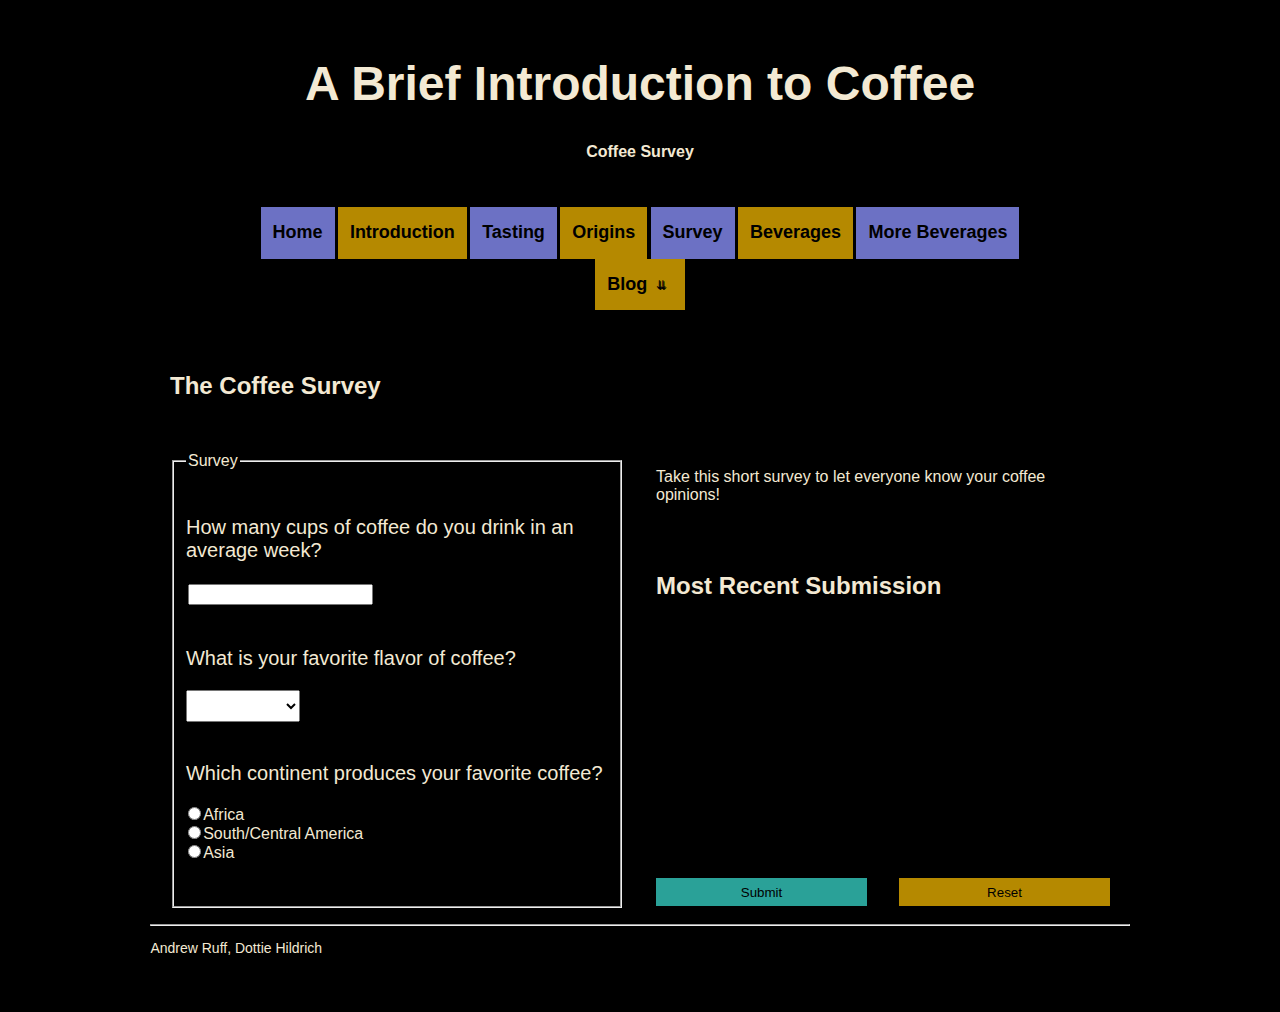
<file: pages/survey.html>
<DOCTYPE html>
<html>
  <head>
    <title>Coffee Survey</title>
	<link rel="stylesheet" href="../styles/main.css" />
	<link rel="stylesheet" href="../styles/mobile.css" media="screen and (max-width:480px)" />
	<link rel="stylesheet" href="../styles/desktop.css" media="screen and (min-width:481px)" />
	<script src="../scripts/form.js"></script>
	<script src="../scripts/menu.js"></script>
  </head>

  <body>
    <header>
      <hgroup>
        <h1>A Brief Introduction to Coffee</h1>
        <p><strong>Coffee Survey</strong></p>
      </hgroup>
      <nav>
        <ul>
			<li><a href="../index.html">Home</a></li>
			<li><a href="./about.html">Introduction</a></li>
			<li><a href="./content.html">Tasting</a></li>
			<li><a href="./location.html">Origins</a></li>
			<li><a href="./survey.html">Survey</a></li>
			<li><a href="./drinks.html">Beverages</a></li>
			<li><a href="./drinks2.html">More Beverages</a></li>
			<li><a href="./blog.html">Blog</a>
				<div id="dropDown">&#8650;
					<ul id="dropDownContent" class="close" >
						<li><a href="./posts/blonde.html">Blonde</a></li>
						<li><a href="./posts/oddly.html">Dukamo</a></li>
					</ul>
				</div>
			</li>
		</ul>
      </nav>
    </header>
    
	<main>
		<form>
			<section class="l">
				<h2>The Coffee Survey</h2>
			</section>
			
			<section class="para">
				<p>Take this short survey to let everyone know your coffee opinions!</p>
			</section>
			
			<section class="rec">
				<h2>Most Recent Submission</h2>
				<p id="recentInputs" class="rec"></p>
			</section>
		
			<section class="fs">
				<fieldset>
					<legend>Survey</legend>
					<label for="number">How many cups of coffee do you drink in an average week?</label>
					<input type="text" id="number" />
					
					</br>
					
					<label for="flavor">What is your favorite flavor of coffee?</label>
					<select type="select" id="flavor">
						<option value=""></option>
						<option value="roast">Roasted</option>
						<option value="spice">Spicy</option>
						<option value="nutty">Nutty</option>
						<option value="sweet">Sweet</option>
						<option value="floral">Floral</option>
						<option value="fruit">Fruity</option>
						<option value="sour">Fermented</option>
						<option value="veg">Vegetative</option>
						<option value="other">Other</option>
					</select>
					
					</br>
					
					<label for="continent">Which continent produces your favorite coffee?</label>
					<input type="radio" name="continent" class="continentRadio" value="africa">Africa</br>
					<input type="radio" name="continent" class="continentRadio" value="southCentralAmerica">South/Central America</br>
					<input type="radio" name="continent" class="continentRadio" value="asia">Asia
					
					</br>
					</br>
					
					<section id="validationDiv" >
						<p></p>
					</section>
				</fieldset>
			</section>
			
			<section class="sb">
				<button type="button" id="submitBtn">Submit</button>
			</section>
			
			<section class="rb">
				<button type="reset" id="resetBtn">Reset</button>
			</section>
	</main>
	
    <footer>
      <hr>
      <p>Andrew Ruff, Dottie Hildrich</p>
    </footer>
  </body>
</html>
</file>
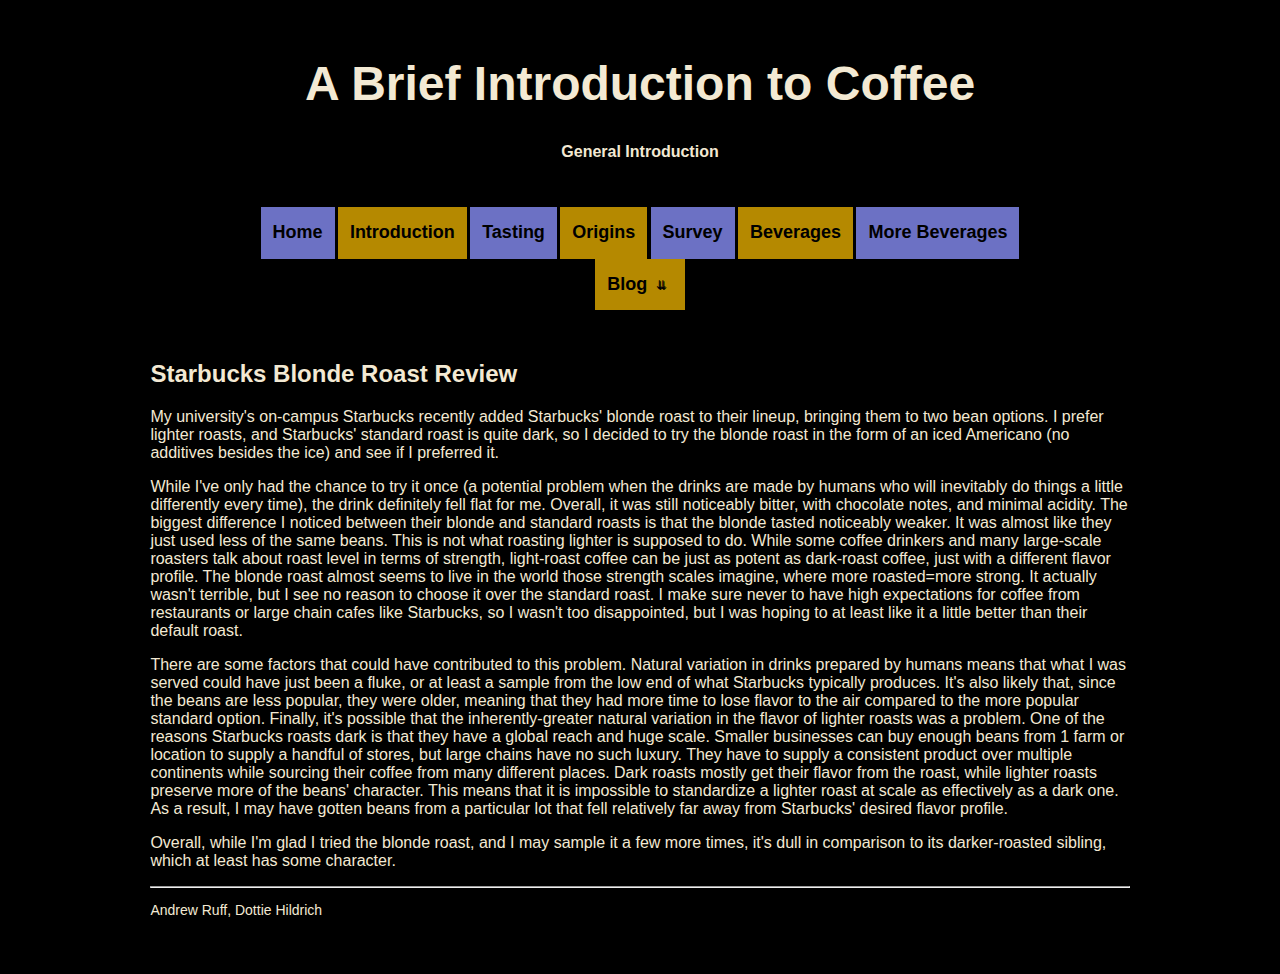
<file: pages/posts/blonde.html>
<DOCTYPE html>
<html>
  <head>
    <title>A Brief Introduction to Coffee</title>
	<link rel="stylesheet" href="../../styles/main.css" />
	<link rel="stylesheet" href="../../styles/mobile.css" media="screen and (max-width:480px)" />
	<link rel="stylesheet" href="../../styles/desktop.css" media="screen and (min-width:481px)" />
	<script src="../../scripts/menu.js"></script>
  </head>

  <body>
    <header>
      <hgroup>
        <h1>A Brief Introduction to Coffee</h1>
        <p><strong>General Introduction</strong></p>
      </hgroup>
      <nav>
        <ul>
			<li><a href="../../index.html">Home</a></li>
			<li><a href="../about.html">Introduction</a></li>
			<li><a href="../content.html">Tasting</a></li>
			<li><a href="../location.html">Origins</a></li>
			<li><a href="../survey.html">Survey</a></li>
			<li><a href="../drinks.html">Beverages</a></li>
			<li><a href="../drinks2.html">More Beverages</a></li>
			<li><a href="../blog.html">Blog</a>
				<div id="dropDown">&#8650;
					<ul id="dropDownContent" class="close" >
						<li><a href="./blonde.html">Blonde</a></li>
						<li><a href="./oddly.html">Dukamo</a></li>
					</ul>
				</div>
			</li>
		</ul>
      </nav>
    </header>

    <section>
		<h2>Starbucks Blonde Roast Review</h2>

		<p>My university's on-campus Starbucks recently added Starbucks'
		blonde roast to their lineup, bringing them to two bean options.
		I prefer lighter roasts, and Starbucks' standard roast is quite
		dark, so I decided to try the blonde roast in the form of an iced
		Americano (no additives besides the ice) and see if I preferred it.
		</p>
		<p>While I've only had the chance to try it once (a potential problem
		when the drinks are made by humans who will inevitably do things a
		little differently every time), the drink definitely fell flat for
		me. Overall, it was still noticeably bitter, with chocolate notes,
		and minimal acidity. The biggest difference I noticed between their
		blonde and standard roasts is that the blonde tasted noticeably
		weaker. It was almost like they just used less of the same beans.
		This is not what roasting lighter is supposed to do. While some
		coffee drinkers and many large-scale roasters talk about roast level
		in terms of strength, light-roast coffee can be just as potent as
		dark-roast coffee, just with a different flavor profile. The blonde
		roast almost seems to live in the world those strength scales imagine,
		where more roasted=more strong. It actually  wasn't terrible, but I
		see no reason to choose it over the standard roast. I make sure never
		to have high expectations for coffee from restaurants or large chain
		cafes like Starbucks, so I wasn't too disappointed, but I was hoping
		to at least like it a little better than their default roast.
		</p>

		<p>There are some factors that could have contributed to this problem.
		Natural variation in drinks prepared by humans means that what I was
		served could have just been a fluke, or at least a sample from the low
		end of what Starbucks typically produces. It's also likely that, since
		the beans are less popular, they were older, meaning that they had more
		time to lose flavor to the air compared to the more popular standard
		option. Finally, it's possible that the inherently-greater natural
		variation in the flavor of lighter roasts was a problem. One of the
		reasons Starbucks roasts dark is that they have a global reach and
		huge scale. Smaller businesses can buy enough beans from 1 farm or
		location to supply a handful of stores, but large chains have no such
		luxury. They have to supply a consistent product over multiple
		continents while sourcing their coffee from many different places.
		Dark roasts mostly get their flavor from the roast, while lighter roasts
		preserve more of the beans' character. This means that it is impossible
		to standardize a lighter roast at scale as effectively as a dark one.
		As a result, I may have gotten beans from a particular lot that fell
		relatively far away from Starbucks' desired flavor profile.
		</p>

		<p>Overall, while I'm glad I tried the blonde roast, and I may sample
		it a few more times, it's dull in comparison to its darker-roasted
		sibling, which at least has some character.
		</p>
    </section>

    <footer>
    <hr>
    <p>Andrew Ruff, Dottie Hildrich</p>
    </footer>
  </body>
</html>
</file>
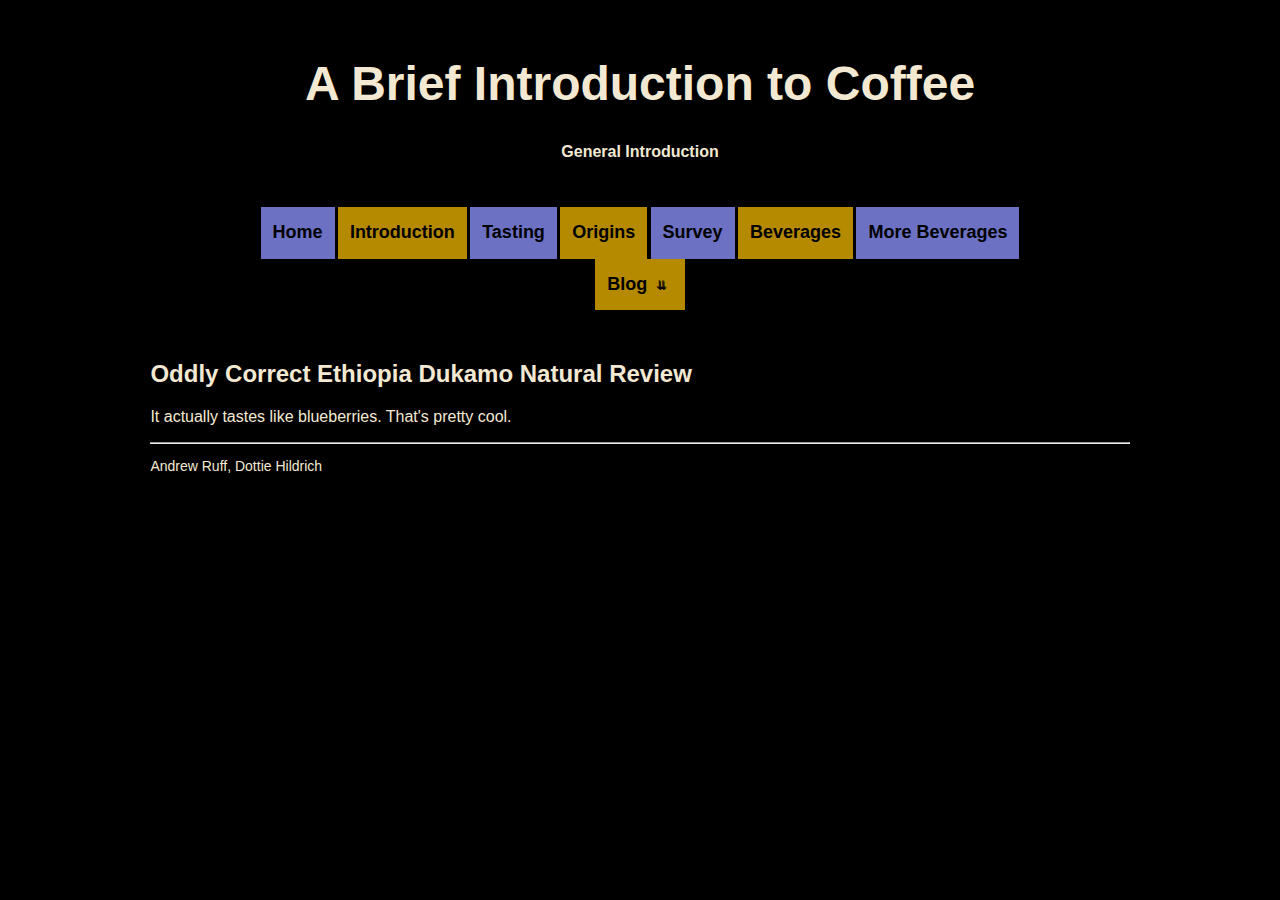
<file: pages/posts/oddly.html>
<DOCTYPE html>
<html>
  <head>
    <title>A Brief Introduction to Coffee</title>
	<link rel="stylesheet" href="../../styles/main.css" />
	<link rel="stylesheet" href="../../styles/mobile.css" media="screen and (max-width:480px)" />
	<link rel="stylesheet" href="../../styles/desktop.css" media="screen and (min-width:481px)" />
	<script src="../../scripts/menu.js"></script>
  </head>

  <body>
    <header>
      <hgroup>
        <h1>A Brief Introduction to Coffee</h1>
        <p><strong>General Introduction</strong></p>
      </hgroup>
      <nav>
        <ul>
			<li><a href="../../index.html">Home</a></li>
			<li><a href="../about.html">Introduction</a></li>
			<li><a href="../content.html">Tasting</a></li>
			<li><a href="../location.html">Origins</a></li>
			<li><a href="../survey.html">Survey</a></li>
			<li><a href="../drinks.html">Beverages</a></li>
			<li><a href="../drinks2.html">More Beverages</a></li>
			<li><a href="../blog.html">Blog</a>
				<div id="dropDown">&#8650;
					<ul id="dropDownContent" class="close" >
						<li><a href="./blonde.html">Blonde</a></li>
						<li><a href="./oddly.html">Dukamo</a></li>
					</ul>
				</div>
			</li>
		</ul>
      </nav>
    </header>

    <section>
		<h2>Oddly Correct Ethiopia Dukamo Natural Review</h2>
		<p>It actually tastes like blueberries. That's pretty cool.
		</p>

    </section>

    <footer>
    <hr>
    <p>Andrew Ruff, Dottie Hildrich</p>
    </footer>
  </body>
</html>
</file>
<file: styles/main.css>
:root {
    --darkbg: #000000;
    --darktext: #F3E9D3;
    --accentcyan: #79CDB1;
    --accentteal: #2AA198;
    --accentviolet: #6c71c4;
    --accentyellow: #b58900;
    --accentgreen: #859900;
    --medbg: #202020;
    --lightbg: #FDF6E3;
    --lighttext: #586E75;
}

/* Animations and Transitions */
@keyframes glow-pulse {
	25% {box-shadow: 5px 5px 5px var(--accentgreen);}
	75% {box-shadow: 5px 5px 5px var(--accentcyan);}
}
@keyframes glow-pulse-less {
	25% {box-shadow: 3px 3px 3px var(--accentgreen);}
	75% {box-shadow: 3px 3px 3px var(--accentcyan);}
}

/* Header Styles */

header {
	text-align: center;
}

h3+p {
    padding-top: 8px;
}


nav :nth-child(2n) {
    background-color: var(--accentyellow);
}

nav ul {
	font-size: 0.75em;
	margin-left: 8%;
	margin-right: 8%;
}

nav li {
	background-color: var(--accentviolet);
	display: inline-block;
}

#dropDown {
	position: relative;
	display: inline;
	padding: 0.5em;
	text-shadow: -0.05em -0.05em 0;
	color: var(--darkbg);
}

.open {
	display: block;
}

.close {
	display: none;
}

h1 {
	font-size: 3em;
}

h3 {
	margin-top: 10%;
}



/* Link Styles */

:visited {
    color: var(--accentyellow);
}

a {
    color: var(--accentteal);
    transition: color 1s ease;
}

:hover {
    color: var(--accentcyan);
}

nav a {
    color: var(--darkbg);
	text-decoration: none;
	font-weight: bold;
	font-size: 1.5em;
}

nav a:visited {
    color: var(--darkbg);
	text-decoration: none;
	font-weight: bold;
	font-size: 1.5em;
}



/* Content Styles */

body {
    background-color: var(--darkbg);
    color: var(--darktext);
    font-family: sans-serif;
	margin-left: 8%;
	margin-right: 8%;
}

div p:first-child:first-letter {
    font-size: 20px;
    color: var(--accentgreen);
}

div p:first-child:first-line {
    font-style: italic;
}

hr {
    color: var(--darktext);
}

section.location-card {
    background-origin: content-box;
    background-image: url("../images/beans.jpg");
    border-color: var(--accentcyan);
    border-radius: 30px;
    border-style: solid; border-width: 2px 2px 2px 2px;
    border-image: url("../images/bean.jpg") 30 round;
    max-width: 100%;
}

.location-card>p {
    padding: 15px;
    margin: 10px;
    color: white;
}
.location-card>h3 {
    padding: 10px;
    margin: 10px;
    color: white;
}



/* Image Styles */

figure {
	padding: 0.5em;
	border: solid 4px var(--accentyellow);
}

figure > img {
	max-width: 100%;
}

img+figcaption {
	font-style: italic; 
}



/* Form Styles */

form {
	display: grid;
	grid-template-columns: 1fr 1fr 1fr 1fr;
	grid-template-areas: "l l . ."
						"fs fs para para"
						"fs fs rec rec"
						"fs fs . ."
						"fs fs sb rb";
	margin-left: 2%;
	margin-right: 2%;
}

.l { grid-area: l; }
.fs { grid-area: fs; }
.para { grid-area: para; }
.rec { grid-area: rec; }
.sb { grid-area: sb; }
.rb { grid-area: rb; }

label {
	padding-top: 2em;
	padding-bottom: 1em;
	font-size: 1.25em;
	display: block;
}

form button {
	border-radius: 0px;
	width: 100%;
}

form select {
	padding: 0.5em;
	padding-left: 1em;
	padding-right: 1em;
}

#submitBtn {
	background-color: var(--accentteal);
	animation-name: glow-pulse;
	animation-duration: 4s;
	animation-iteration-count: infinite;
}

#submitBtn:active {
	background-color: var(--accentcyan);
}
	
#resetBtn {
	background-color: var(--accentyellow);
	animation-name: glow-pulse-less;
	animation-duration: 4s;
	animation-iteration-count: infinite;
}

#resetBtn:active {
	background-color: var(--accentgreen);
}



/* Table Styles */
table {
	border: solid var(--accentyellow) 3px;
	border-collapse: collapse;
	background-color: var(--medbg);
}

td {
	border: solid var(--accentyellow) 1px;
	padding: 1em;
}

th {
	font-weight: bold;
	padding: 1.5em;
}

tbody tr:hover {
	background-color: var(--darkbg);
}



/* Footer Styles */

footer>p {
    font-size: 14px;
}
</file>
<file: styles/mobile.css>
/* Header Styles */

nav ul {
	padding: 0.5em;
}

nav li {
	padding-top: 5%;
	padding-bottom: 5%;
	width: 100%;
}

#dropDownContent {
	text-shadow: 0 0;
}

#dropDownContent li {
	background-color: var(--accentviolet);
	margin: 1%;
}

h1 {
	font-size: 2em;
}

h3 {
	font-size: 1em;
}



/* Content Styles */

body {
	padding: 1em;
}

section.location-card {
    padding: 0.5%;
    margin-bottom: 7%;
}



/* Image Styles */

img+figcaption {
	padding: 0.2em;
	font-size: 0.75em; 
}



/* Form Styles */

form {
	grid-template-columns: 1fr 1fr 1fr 1fr;
	grid-template-areas: "l"
						"para"
						"rec"
						"fs"
						"sb"
						"rb";
	gap: 1em;
}

button {
	padding: 1em;
	margin-top: 8%;
	margin-bottom: 3%;
	border-radius: 0px;
	border: 0px;
}

input {
	margin-bottom: 5%;
}

form #number {
	width: 100%;
	padding: 0.5em;
}
</file>
<file: styles/desktop.css>
/* Header Styles */

nav ul {
	padding: 2.5em;
}

nav li {
	padding-left: 1em;
	padding-right: 1em;
	padding-top: 2%;
	padding-bottom: 2%;
}

#dropDownContent {
	text-shadow: 0 0;
	position: absolute;
	left: -8.9em;
}

#dropDownContent li {
	width: 100%;
	padding: 1em;
}

h1 {
	font-size: 3em;
}

h3 {
	font-size: 2em;
}



/* Content Styles */

body {
	padding: 3em;
	border-radius: var(--border-curve);
}

section.location-card {
    padding: 1%;
    margin: 2%;
}

/* Image Styles */

img+figcaption {
	padding: 0.5em;
	font-size: 1.25em; 
}

/* Form Styles */

form {
	grid-template-columns: 1fr 1fr 1fr 1fr;
	grid-template-areas: "l l . ."
						"fs fs para para"
						"fs fs rec rec"
						"fs fs . ."
						"fs fs sb rb";
	gap: 2em;
}

button {
	padding: 0.5em;
	margin-top: 5%;
	margin-bottom: 1%;
	border-radius: 0px;
	border: 0px;
}

input {
	margin: 0.5%;
}
</file>
